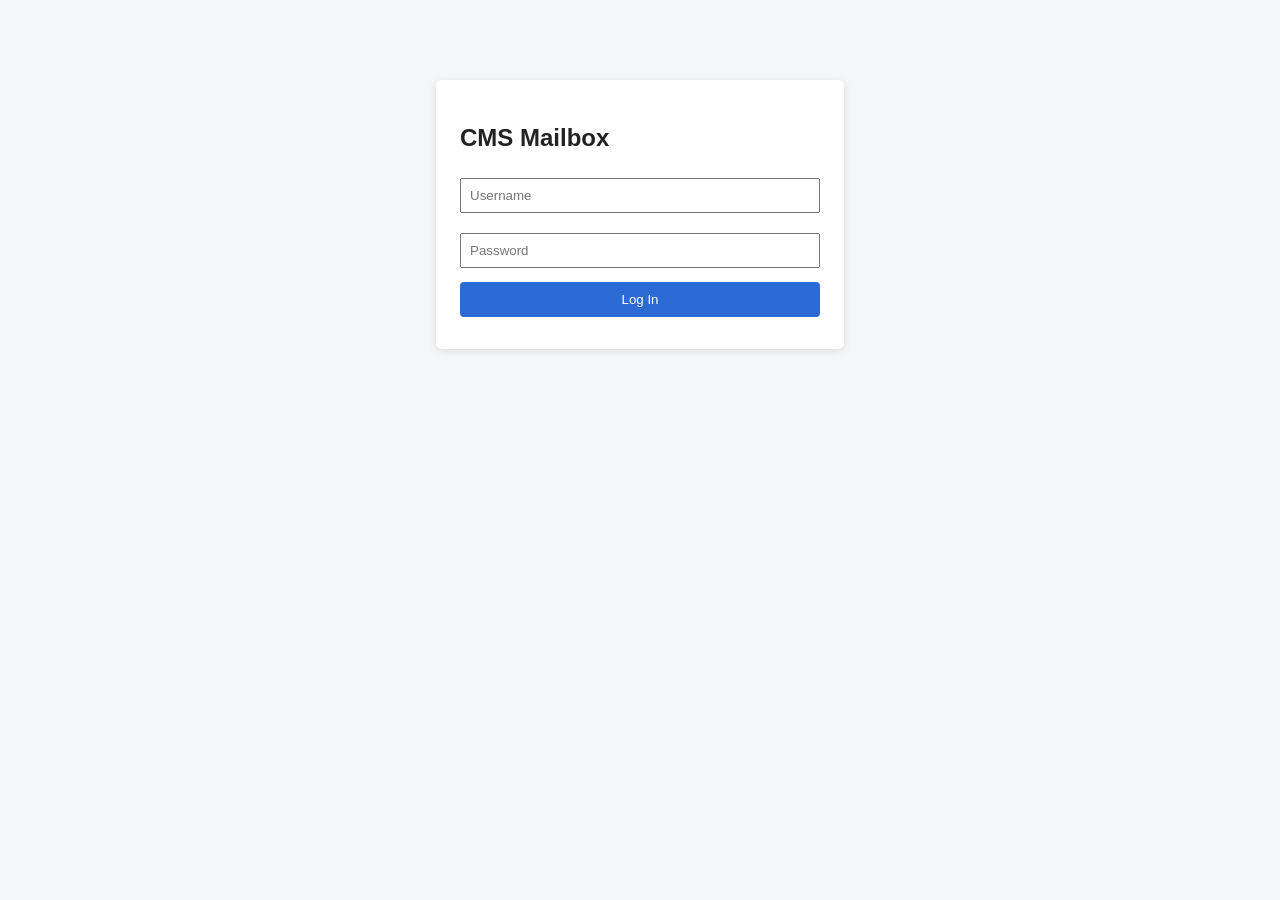
<file: wwwroot/index.html>
<!DOCTYPE html>
<html>
<head>
    <meta charset="utf-8" />
    <title>CMS Mailbox</title>
    <style>
        /* #appScreen is a fixed 100vh shell with its own internal scroll areas
           (#inboxList, #messagePane) — without this, the outer body ALSO scrolls
           whenever its rendered height exceeds the viewport by even a pixel,
           producing two visible scrollbars instead of one. */
        html, body { height: 100%; overflow: hidden; }
        body { font-family: Segoe UI, Arial, sans-serif; margin: 0; background: #f4f6f8; color: #222; }
        #loginScreen { max-width: 360px; margin: 80px auto; background: #fff; padding: 24px; border-radius: 6px; box-shadow: 0 2px 8px rgba(0,0,0,0.1); }
        #loginScreen input { width: 100%; padding: 8px; margin: 6px 0 14px; box-sizing: border-box; }
        #loginScreen button { width: 100%; padding: 10px; background: #2c6bd6; color: #fff; border: none; border-radius: 4px; cursor: pointer; }
        #appScreen { display: none; height: 100vh; }
        #topBar { background: #1a2c42; color: #fff; padding: 10px 16px; display: flex; justify-content: space-between; align-items: center; }
        #layout { display: flex; height: calc(100vh - 44px); }
        #inboxList { width: 320px; overflow-y: auto; background: #fff; border-right: 1px solid #ddd; }
        .msgRow { padding: 10px 14px; border-bottom: 1px solid #eee; cursor: pointer; }
        .msgRow:hover { background: #f0f4fa; }
        .msgRow.unread { font-weight: bold; }
        .msgRow .subj { display: block; }
        .msgRow .meta { font-size: 12px; color: #777; font-weight: normal; }
        /* #messagePane is a column: #messageScroll sizes to its own content
           (subject/from/body/the record) and only shrinks — never grows to fill
           leftover space — so short content sits naturally above #replyBox with no
           gap. When content is taller than the available height, #messageScroll
           shrinks to what's left and scrolls internally instead, keeping #replyBox
           fully visible below it either way. */
        #messagePane { flex: 1; display: flex; flex-direction: column; height: 100%; min-width: 0; }
        #messageScroll { flex: 0 1 auto; min-height: 0; padding: 20px; overflow-y: auto; }
        #replyBox { flex-shrink: 0; padding: 12px 20px; background: #fff; }
        .itemCard { border: 1px solid #ddd; border-radius: 4px; padding: 10px; margin: 8px 0; background: #fff; }
        .itemCard button { padding: 6px 12px; }
        table.fieldTable { border-collapse: collapse; width: 100%; margin-top: 8px; }
        table.fieldTable td { border: 1px solid #ddd; padding: 6px 8px; font-size: 13px; }
        table.fieldTable td.k { font-weight: bold; width: 220px; background: #fafafa; }
        #replyBox { border-top: 1px solid #ddd; }
        #replyBox textarea, #replyBox input { width: 100%; box-sizing: border-box; padding: 6px; margin: 4px 0; }
        .err { color: #c0392b; margin: 8px 0; }
        .hint { color: #777; font-size: 13px; }
        button.primary { background: #2c6bd6; color: #fff; border: none; border-radius: 4px; padding: 8px 16px; cursor: pointer; }
        button.secondary { background: #eee; border: 1px solid #ccc; border-radius: 4px; padding: 8px 16px; cursor: pointer; }
    </style>
</head>
<body>

    <div id="loginScreen">
        <h2>CMS Mailbox</h2>
        <div id="loginStep">
            <input id="username" placeholder="Username" autocomplete="username" onkeyup="if (event.key === 'Enter') doLogin()" />
            <input id="password" type="password" placeholder="Password" autocomplete="current-password" onkeyup="if (event.key === 'Enter') doLogin()" />
            <button onclick="doLogin()">Log In</button>
        </div>
        <div id="loginLoadingBanner" style="display:none;text-align:center;padding:12px"><img src="loading.gif" width="32" height="32" /></div>
        <div id="mfaStep" style="display:none">
            <p class="hint" id="mfaHint">Enter your authenticator code.</p>
            <img id="mfaBarcode" style="display:none;max-width:100%" />
            <input id="passcode" placeholder="6-digit code" autocomplete="one-time-code" onkeyup="if (event.key === 'Enter') doVerify2fa()" />
            <button onclick="doVerify2fa()">Verify</button>
        </div>
        <div class="err" id="loginError"></div>
    </div>

    <div id="appScreen">
        <div id="topBar">
            <strong>CMS Mailbox</strong>
            <button class="secondary" onclick="logout()">Log Out</button>
        </div>
        <div id="layout">
            <div id="inboxList"></div>
            <div id="messagePane"><p class="hint">Select a message.</p></div>
        </div>
    </div>

    <script>
        var apiBase = "";
        var token = sessionStorage.getItem("mbxToken") || "";
        var pendingToken = "";
        var currentMessageId = null;

        function api(path, opts) {
            opts = opts || {};
            opts.headers = opts.headers || {};
            if (token) opts.headers["Authorization"] = "Bearer " + token;
            return fetch(apiBase + path, opts);
        }

        function doLogin() {
            var u = document.getElementById("username").value;
            var p = document.getElementById("password").value;
            document.getElementById("loginError").innerText = "";
            document.getElementById("loginLoadingBanner").style.display = "block";
            fetch(apiBase + "/auth/login", {
                method: "POST",
                headers: { "Content-Type": "application/json" },
                body: JSON.stringify({ Username: u, Password: p })
            })
                .then(function (r) { return r.json(); })
                .then(function (res) {
                    document.getElementById("loginLoadingBanner").style.display = "none";
                    if (res.status === "mfa_required") {
                        pendingToken = res.pendingToken;
                        document.getElementById("passcode").value = "";
                        document.getElementById("loginStep").style.display = "none";
                        document.getElementById("mfaStep").style.display = "block";
                        if (res.barcodeUrl) {
                            document.getElementById("mfaBarcode").src = res.barcodeUrl;
                            document.getElementById("mfaBarcode").style.display = "block";
                            document.getElementById("mfaHint").innerText = "Scan this QR code in your authenticator app, then enter the code it shows.";
                        }
                    } else if (res.status === "bad_login") {
                        document.getElementById("loginError").innerText = "Incorrect username or password.";
                    } else if (res.status === "bad_ip") {
                        document.getElementById("loginError").innerText = "New location detected — check your email to validate this IP address, then try again.";
                    } else {
                        document.getElementById("loginError").innerText = "Login failed.";
                    }
                })
                .catch(function () {
                    document.getElementById("loginLoadingBanner").style.display = "none";
                    document.getElementById("loginError").innerText = "Could not reach the server.";
                });
        }

        function doVerify2fa() {
            var code = document.getElementById("passcode").value;
            document.getElementById("loginError").innerText = "";
            fetch(apiBase + "/auth/verify2fa", {
                method: "POST",
                headers: { "Content-Type": "application/json" },
                body: JSON.stringify({ PendingToken: pendingToken, Passcode: code })
            })
                .then(function (r) { return r.json(); })
                .then(function (res) {
                    if (res.status === "ok") {
                        token = res.token;
                        sessionStorage.setItem("mbxToken", token);
                        showApp();
                    } else if (res.status === "invalid_passcode") {
                        document.getElementById("loginError").innerText = "Incorrect code — try again.";
                    } else {
                        document.getElementById("loginError").innerText = "Session expired — log in again.";
                        document.getElementById("mfaStep").style.display = "none";
                        document.getElementById("loginStep").style.display = "block";
                    }
                })
                .catch(function () { document.getElementById("loginError").innerText = "Could not reach the server."; });
        }

        function logout() {
            sessionStorage.removeItem("mbxToken");
            token = "";
            document.getElementById("appScreen").style.display = "none";
            document.getElementById("loginScreen").style.display = "block";
            document.getElementById("mfaStep").style.display = "none";
            document.getElementById("loginStep").style.display = "block";
            document.getElementById("passcode").value = "";
        }

        function showApp() {
            document.getElementById("loginScreen").style.display = "none";
            document.getElementById("appScreen").style.display = "block";
            loadInbox();

            // Deep link from the share-notification email (?message=<id>) — open it
            // once, then strip the query string so a page refresh doesn't re-trigger it.
            var params = new URLSearchParams(window.location.search);
            var deepLinkMessageId = params.get("message");
            if (deepLinkMessageId) {
                openMessage(parseInt(deepLinkMessageId));
                window.history.replaceState({}, "", window.location.pathname);
            }
        }

        function loadInbox() {
            api("/inbox")
                .then(function (r) {
                    if (r.status === 401) { logout(); throw new Error("unauthorized"); }
                    return r.text();
                })
                .then(function (txt) {
                    var rows = JSON.parse(txt);
                    var list = document.getElementById("inboxList");
                    list.innerHTML = "";
                    if (rows.length === 0) {
                        list.innerHTML = "<p class='hint' style='padding:14px'>No messages.</p>";
                        return;
                    }
                    rows.forEach(function (m) {
                        var div = document.createElement("div");
                        div.className = "msgRow" + (m.DTViewed ? "" : " unread");
                        div.onclick = function () { openMessage(m.MessageID); };
                        div.innerHTML = "<span class='subj'>" + escapeHtml(m.Subject) + "</span>" +
                            "<span class='meta'>" + escapeHtml(m.FromName) + " (" + escapeHtml(m.FromCompany) + ") &middot; " +
                            new Date(m.DTCreated).toLocaleString() + "</span>";
                        list.appendChild(div);
                    });
                })
                .catch(function (ex) { console.log("loadInbox failed", ex); });
        }

        function openMessage(messageId) {
            currentMessageId = messageId;
            api("/inbox/" + messageId)
                .then(function (r) {
                    if (!r.ok) throw new Error("not found");
                    return r.json();
                })
                .then(function (res) {
                    var msg = JSON.parse(res.message)[0];
                    var items = JSON.parse(res.items);
                    renderMessage(msg, items);
                    loadInbox(); // refresh read/unread state
                })
                .catch(function () {
                    document.getElementById("messagePane").innerHTML = "<p class='err'>Could not open this message.</p>";
                });
        }

        function renderMessage(msg, items) {
            var pane = document.getElementById("messagePane");
            var html = "<div id='messageScroll'>";
            html += "<h3>" + escapeHtml(msg.Subject) + "</h3>";
            html += "<p class='hint'>From " + escapeHtml(msg.FromName) + " (" + escapeHtml(msg.FromCompany) + ") &middot; " + new Date(msg.DTCreated).toLocaleString() + "</p>";
            html += "<p>" + escapeHtml(msg.Body || "").replace(/\n/g, "<br/>") + "</p>";
            html += "<div id='itemsArea'></div>";
            html += "</div>";
            // Deliberately OUTSIDE #messageScroll, as a fixed sibling — see the
            // #replyBox/#messageScroll CSS comment above.
            html += "<div id='replyBox'>" +
                "<input id='replySubject' placeholder='Subject' value='Re: " + escapeHtml(msg.Subject) + "' />" +
                "<textarea id='replyBody' placeholder='Message' rows='4'></textarea>" +
                "<div class='err' id='replyError'></div>" +
                "<button class='primary' onclick='sendReply()'>Send Reply</button> " +
                "<button class='secondary' onclick='archiveCurrent()'>Archive</button>" +
                "</div>";
            pane.innerHTML = html;

            var itemsArea = document.getElementById("itemsArea");
            items.forEach(function (item) {
                var card = document.createElement("div");
                card.className = "itemCard";
                if (item.ItemType === "IAFormRecord") {
                    // Full CMSNEO field-edit/read-only parity, not a flat read-only
                    // table — rendered by CMSNEO's own ported InteractiveForm.js
                    // inside ia-viewer.html, running against this app's own gated
                    // backend (IaViewerController). See that file's comments.
                    // Bounded height, with ia-viewer.html's own body scrolling
                    // internally once content exceeds it (see that file's CSS
                    // comments — overflow/scrolling set from here on the <iframe>
                    // tag itself doesn't reliably control an embedded document's
                    // scrollability) — so a long record scrolls within itself
                    // instead of pushing #replyBox down/out of view.
                    card.innerHTML = "<strong>" + escapeHtml(item.ItemLabel || "Form Application Record") + "</strong>" +
                        "<iframe src='ia-viewer.html?messageItemId=" + item.MessageItemID + "' " +
                        "style='width:100%;height:450px;border:1px solid #ccc;margin-top:8px;display:block' " +
                        "title='" + escapeHtml(item.ItemLabel || "Form Application Record") + "'></iframe>";
                    itemsArea.appendChild(card);
                } else {
                    var btn = document.createElement("button");
                    btn.innerText = "Download: " + (item.ItemLabel || item.ItemType);
                    btn.onclick = function () { downloadItem(item.MessageItemID, item.ItemLabel); };
                    card.appendChild(btn);
                    itemsArea.appendChild(card);
                }
            });
        }

        function downloadItem(messageItemId, label) {
            api("/item/" + messageItemId)
                .then(function (r) {
                    if (!r.ok) throw new Error("denied");
                    return r.blob();
                })
                .then(function (blob) {
                    var url = URL.createObjectURL(blob);
                    var a = document.createElement("a");
                    a.href = url;
                    a.download = label || "download";
                    document.body.appendChild(a);
                    a.click();
                    document.body.removeChild(a);
                    URL.revokeObjectURL(url);
                })
                .catch(function () { alert("You no longer have access to this item."); });
        }

        function sendReply() {
            var errDiv = document.getElementById("replyError");
            var body = {
                Subject: document.getElementById("replySubject").value,
                Body: document.getElementById("replyBody").value
            };
            api("/inbox/" + currentMessageId + "/reply", {
                method: "POST",
                headers: { "Content-Type": "application/json" },
                body: JSON.stringify(body)
            })
                .then(function (r) {
                    if (!r.ok) throw new Error("failed");
                    return r.text();
                })
                .then(function () {
                    document.getElementById("replyBody").value = "";
                    loadInbox();
                    errDiv.innerText = "Reply sent.";
                })
                .catch(function () { errDiv.innerText = "Could not send reply."; });
        }

        function archiveCurrent() {
            api("/inbox/" + currentMessageId + "/archive", {
                method: "POST",
                headers: { "Content-Type": "application/json" },
                body: JSON.stringify({ Archived: true })
            }).then(function () { loadInbox(); });
        }

        function escapeHtml(s) {
            return String(s == null ? "" : s)
                .replace(/&/g, "&amp;").replace(/</g, "&lt;").replace(/>/g, "&gt;").replace(/"/g, "&quot;");
        }

        if (token) { showApp(); }
    </script>
</body>
</html>
</file>
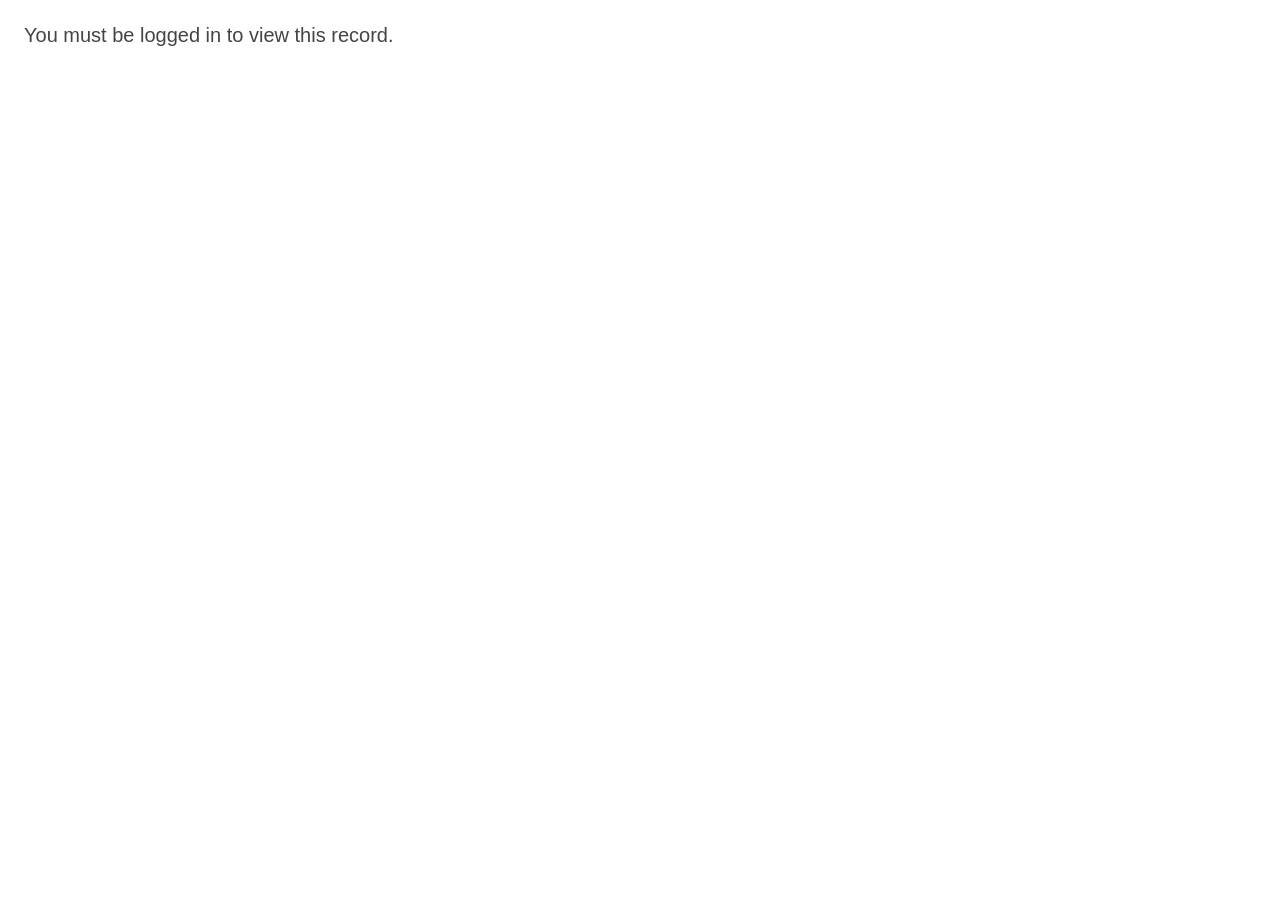
<file: wwwroot/ia-viewer.html>
<!DOCTYPE html>
<html lang="en">
<head>
<meta charset="utf-8" />
<title>Secure Record Viewer</title>
<link rel="stylesheet" href="css/site.css" asp-append-version="true" />
<style>
  /* site.css sets body's background to CMS's page-chrome navy (rgb(31,41,67)),
     meant to peek out around the nav/sidebar this standalone viewer doesn't have.
     Override to white here only — the shared site.css file itself isn't touched. */
  html, body { margin: 0; padding: 0; background-color: #fff; }
  #mbxDeniedBanner { display:none; padding: 24px; font-family: sans-serif; color: #444; }
  #mbxLoadingBanner { padding: 24px; text-align: center; font-family: sans-serif; color: #444; }
  /* index.html embeds this page in a FIXED-height iframe with its own scrollbar —
     but CSS/attributes set from the PARENT page (overflow, scrolling="auto") don't
     reliably control an embedded document's scrollability in practice. The robust
     way is to make THIS document's own body the scroll container instead: it fills
     the iframe's viewport (height:100%) and scrolls internally once content
     exceeds that. #PageContainer/#ViewDispute must NOT also scroll internally, or
     content just gets clipped instead of scrolled — ViewDispGO's own inline style
     on #ViewDispute (height: document.body.clientHeight - 200) is also
     meaningless here (this page has no other chrome, so clientHeight is ~0 at
     that point, producing a negative/invalid height) and is overridden below. */
  html, body { height: 100%; overflow-y: auto; }
  #PageContainer { height: auto !important; overflow-y: visible !important; }
  #ViewDispute { height: auto !important; overflow-y: visible !important; }
  /* site.css's .fileViewer (the attachment/PDF popup) is "position:absolute;
     top:50px;left:100px" relative to PageContainer's own top edge — fine on a
     normal CMS page, but PageContainer here can be much taller than the iframe's
     own viewport (see the body-scroll comment above), so a popup opened after
     scrolling down to Attachments/Notes renders near the very top of the whole
     document, off-screen above the current scroll position. Fixed positioning
     anchors it to the iframe's own viewport instead, wherever the user actually
     is. Scoped to this page only — not touching the shared site.css class. */
  .fileViewer { position: fixed !important; }
</style>
</head>
<body>
  <!--
    Hosts CMSNEO's own IA record view/edit UI (InteractiveForm.js's ViewDisp()),
    copied byte-for-byte into this app's wwwroot (see js/ in this folder) except two
    small, documented adaptations. This page's only job is to stand up the handful of
    globals that code expects to already exist (normally set up by CMS's own page
    shell / GLOBALSTART()), point it at THIS app's own gated backend
    (IaViewerController), and hand it a MainID/FormID to render.

    Every server call this page's scripts make is independently re-verified against
    the current recipient's own CMSNEO permissions on every request — see
    IaViewerController.cs. Loading this page (or its scripts running at all) grants
    no access by itself.
  -->
  <div id="mbxDeniedBanner">You no longer have access to this record, or it could not be loaded.</div>
  <div id="mbxLoadingBanner"><img src="loading.gif" width="32" height="32" /><div>Please wait while the record is loading...</div></div>

  <!--
    PageContainer matches CMS's own InteractiveForm.cshtml structure (a single empty
    shell div — site.css gives #PageContainer height:100%). dispMain/dispReportOuter
    are NOT static siblings: CMS builds them dynamically INSIDE PageContainer via
    iaStartMe() (InteractiveForm.js ~line 174), and this bootstrap script below does
    the same (that function's other side effects — page-chrome nav elements this
    viewer doesn't have — aren't relevant here, so it isn't called wholesale).
  -->
  <div id="PageContainer" style="position:relative;"></div>
  <div id="loading" style="display:none;"></div>
  <input type="hidden" id="csrfToken" value="mbx" />

  <!--
    The rest of these are static page-chrome elements CMS's own _Layout.cshtml and
    InteractiveForm.cshtml always have present, that global.js's dialog/popup helpers
    (xconfirm, smconfirm, PopUp, extra, ...) reference as bare globals without ever
    creating them first — they assume the surrounding page shell already put them
    there. Found the hard way: xconfirm() threw "confirmWindow is not defined" from
    Save/View PDF, both of which route through it. Adding the full known set up front
    instead of chasing these one at a time.
  -->
  <div class="confirmWindow" id="confirmWindow" style="z-index:2700; display:none"></div>
  <div id="confirmWindow2" class="confirmWindow" style="display:none"></div>
  <div id="extras" style="z-index:2700; display:none"></div>
  <div class="optWindow" id="optWindow" style="z-index:2500; display:none"></div>
  <div id="popoutWindow" style="z-index:2500; display:none"></div>
  <input type="file" id="bulkUploadFile" style="position:absolute; z-index:2500; display:none" />
  <input type="file" id="bulkUploadAttachments" style="position:absolute; z-index:2500; display:none" multiple />

  <script src="js/jquery.min.js" asp-append-version="true"></script>
  <script src="js/bootstrap.bundle.min.js" asp-append-version="true"></script>
  <script src="js/FileViewer.js" asp-append-version="true"></script>
  <script src="js/ajax.js" asp-append-version="true"></script>
  <script src="js/Draggable.js" asp-append-version="true"></script>
  <script src="js/newOpts.js" asp-append-version="true"></script>
  <script src="js/gchartTables.js" asp-append-version="true"></script>
  <script src="js/global.js" asp-append-version="true"></script>
  <script src="js/InteractiveForm.js" asp-append-version="true"></script>

  <script>
    (function () {
      // Bridge this app's own login token into the name the ported ajax.js expects
      // (sessionStorage is shared with the parent tab/page on this same origin, so
      // this does not require re-authenticating — it just aliases the existing key).
      var realToken = sessionStorage.getItem("mbxToken");
      if (!realToken) {
        document.getElementById("mbxLoadingBanner").style.display = "none";
        document.getElementById("mbxDeniedBanner").style.display = "block";
        document.getElementById("mbxDeniedBanner").textContent = "You must be logged in to view this record.";
        return;
      }
      sessionStorage.setItem("UserToken", realToken);

      var params = new URLSearchParams(window.location.search);
      var messageItemId = parseInt(params.get("messageItemId"), 10);
      if (!messageItemId) {
        document.getElementById("mbxLoadingBanner").style.display = "none";
        document.getElementById("mbxDeniedBanner").style.display = "block";
        return;
      }

      // Read by the patched newFormData() in js/global.js — every main/adHoc call
      // this viewer makes gets scoped to this specific shared item server-side.
      window.MBX_CurrentMessageItemId = messageItemId;

      fetch("item/" + messageItemId + "/bootstrap", {
        headers: { "Authorization": "Bearer " + realToken }
      }).then(function (r) {
        if (!r.ok) throw new Error("bootstrap failed");
        return r.json();
      }).then(function (ctx) {
        if (!ctx.ok) throw new Error("not ok");

        myCID = ctx.myCID;
        mgtCID = ctx.mgtCID;
        isMGT = ctx.isMGT;
        myUID = ctx.myUID;
        currentFormID = ctx.formId;
        ME = { Security: jparse(ctx.security) };

        // Build dispMain/dispReportOuter as CHILDREN of PageContainer — see the HTML
        // comment above; this is the DOM-structure part of iaStartMe() this viewer
        // needs, without that function's other page-chrome side effects.
        PageContainer.innerHTML = "";
        xsection(PageContainer, [
            "div|id=dispMain",
            "div|id=dispReportOuter|||div|id=dispReport"
        ]);
        dispReportOuter.style.visibility = "hidden";

        // Stand-in for the report/list-view state ViewDisp()/ViewDispGO normally read
        // from (populated by the full report grid in CMS, which this standalone
        // viewer never loads). InteractiveForm.js's ViewDisp() (~line 1986) locates
        // this row by filtering jsNeo.jsALL on BOTH MainID and FormID, and ViewDispGO
        // reads several more fields off it (Application_Type, hasDoc, strMainID, its
        // own echoed FormID, ...) that only exist in NEO_IAGETALLDATA260903's pivoted
        // report rows, not in NEO_IAGetFormData. This unpivots that report proc's raw
        // rows the exact same way InteractiveForm.js's own report-loading code does
        // (~line 674-736: a "ShortNames" row maps column keys — Col-prefixed keys are
        // aliases — onto a single "Values" row) rather than guessing at the field list.
        var reportRows = jparse(ctx.reportRaw);
        var shortNames = reportRows.filter(function (d) { return d.RecordType == "ShortNames"; })[0];
        var valuesRow = reportRows.filter(function (d) { return d.RecordType == "Values" && d.MainID == ctx.mainId; })[0] ||
            reportRows.filter(function (d) { return d.RecordType == "Values"; })[0];

        var seed = { MainID: ctx.mainId, FormID: ctx.formId };
        if (shortNames && valuesRow) {
            for (var key in shortNames) {
                if (key.indexOf("Col") !== 0) seed[key] = valuesRow[key];
            }
            for (var key in shortNames) {
                if (key.indexOf("Col") === 0 && shortNames[key] != null) {
                    seed[shortNames[key]] = valuesRow[key];
                }
            }
        }
        seed.Viewed = false;
        seed.UnreadNotes = seed.UnreadNotes || "";
        seed.UnseenAttachments = seed.UnseenAttachments || "";
        jsNeo = { jsALL: [seed], jsFiltered: [JSON.parse(JSON.stringify(seed))] };
        exportJS = [JSON.parse(JSON.stringify(seed))];

        document.getElementById("mbxLoadingBanner").style.display = "none";
        ViewDisp(ctx.mainId, ctx.formId);
      }).catch(function (err) {
        console.log("ia-viewer bootstrap error", err);
        document.getElementById("mbxLoadingBanner").style.display = "none";
        document.getElementById("mbxDeniedBanner").style.display = "block";
      });
    })();
  </script>
</body>
</html>
</file>
<file: wwwroot/css/site.css>
﻿ /* .tblCalendar */
@media screen and (max-width:600px) {
    #calendarContainerTable, #tblCalendar

{
    width: 50px;
    /* text-align: center; */
    /* margin-left: auto;
        margin-right: auto;
        font-size: 10px;
        width: 90px;
        transition: .5s; */
}

}

.clsddReportByType {
    color:gray;
}
    /*.clsddReportByType:open {
        color:black;
    }*/

    #PageContainer {
        padding: 0;
        margin: 0;
        height: 100%;
        overflow-y: hidden;
    }

/* Standardizes every loading.gif spinner across the app to one small,
   consistent size — the plain <img src="loading.gif"> tags scattered across
   the codebase have no consistent sizing of their own, so this overrides them
   all from one place rather than editing each call site. The real file is
   160x20 (an 8:1 wide strip of round dots); squishing it into a roughly square
   box like this distorts the dots into a chevron/arrow look — deliberate,
   the user prefers that look over the undistorted original. */
img[src*="loading.gif" i] {
    width: 32px !important;
    height: 32px !important;
}

.sidePanelleftRight {
    padding-left: 5px;
    background-position: center;
    background-image: url(../../images/calSidepanelLeftRight.png);
    background-size: 20px;
    background-repeat: no-repeat;
    cursor: pointer;
}

@import url('https://fonts.googleapis.com/css2?family=DM+Sans:wght@300;400;500;600&display=swap');

.cr-body *, .cr-body *::before, .cr-body *::after {
    box-sizing: border-box;
}

.cr-body {
    font-family: 'DM Sans',sans-serif;
    padding: 6px 4px;
}

/* Entry chooser */
.cr-chooser {
    display: flex;
    flex-direction: column;
    gap: 10px;
    padding: 6px 0 10px;
}

.cr-option {
    display: flex;
    align-items: center;
    gap: 16px;
    padding: 16px 18px;
    border-radius: 12px;
    border: 2px solid #d3dce8;
    background: #ffffff;
    cursor: pointer;
    transition: all .18s;
}

    .cr-option:hover {
        border-color: #0fa0a0;
        background: #f0fbfb;
        transform: translateX(3px);
    }

.cr-opt-icon {
    width: 42px;
    height: 42px;
    flex-shrink: 0;
    border-radius: 10px;
    /* background: #f4f7fb;*/
    display: flex;
    align-items: center;
    justify-content: center;
    transition: background .18s;
}

.cr-option:hover .cr-opt-icon {
    background: rgba(15,160,160,.15);
}

.cr-opt-text strong {
    font-size: 14px;
    font-weight: 600;
    color: #1a2c42;
    display: block;
}

.cr-opt-text span {
    font-size: 12px;
    color: #8fa1b3;
}

.cr-opt-arrow {
    margin-left: auto;
    color: #8fa1b3;
    font-size: 18px;
    line-height: 1;
    transition: transform .18s;
}

.cr-option:hover .cr-opt-arrow {
    transform: translateX(4px);
    color: #0fa0a0;
}

/* Form cards */
.cr-card {
    background: #f4f7fb;
    border: 1px solid #d3dce8;
    border-radius: 12px;
    padding: 18px;
    margin-bottom: 14px;
    animation: crFadeUp .22s ease both;
}

    .cr-card:nth-child(2) {
        animation-delay: .05s;
    }

    .cr-card:nth-child(3) {
        animation-delay: .10s;
    }

    .cr-card:nth-child(4) {
        animation-delay: .15s;
    }

@keyframes crFadeUp {
    from {
        opacity: 0;
        transform: translateY(8px);
    }

    to {
        opacity: 1;
        transform: translateY(0);
    }
}

.cr-section-label {
    font-size: 11px;
    font-weight: 600;
    text-transform: uppercase;
    letter-spacing: .8px;
    color: #4a5c72;
    margin-bottom: 12px;
    display: flex;
    align-items: center;
    gap: 6px;
}

/* Fields */
.cr-field-grid {
    display: grid;
    grid-template-columns: 1fr 1fr;
    gap: 12px;
}

.cr-field-full {
    grid-column: 1/-1;
}

.cr-field {
    display: flex;
    flex-direction: column;
    gap: 5px;
}

    .cr-field label {
        font-size: 12px;
        font-weight: 500;
        color: #516275;
    }

    .cr-field input, .cr-field select {
        background: #fff;
        border: 1.5px solid #d3dce8;
        border-radius: 8px;
        padding: 8px 12px;
        font-family: 'DM Sans',sans-serif;
        font-size: 13.5px;
        color: #1a2c42;
        outline: none;
        width: 100%;
        transition: border-color .15s,box-shadow .15s;
    }

        .cr-field input:focus, .cr-field select:focus {
            border-color: #0fa0a0;
            box-shadow: 0 0 0 3px rgba(15,160,160,.12);
        }

/* Assignment grid */
.cr-assign-grid {
    display: grid;
    grid-template-columns: repeat(auto-fill,minmax(175px,1fr));
    gap: 6px;
    max-height: 155px;
    overflow-y: auto;
    padding-right: 2px;
    scrollbar-width: thin;
    scrollbar-color: #d3dce8 transparent;
}

.cr-assign-item {
    display: flex;
    align-items: center;
    gap: 8px;
    padding: 7px 10px;
    border-radius: 8px;
    border: 1.5px solid #d3dce8;
    background: #fff;
    cursor: pointer;
    transition: all .15s;
    user-select: none;
}

    .cr-assign-item:hover {
        border-color: #0fa0a0;
        background: #f0fbfb;
    }

    .cr-assign-item.cr-selected {
        border-color: #0fa0a0;
        background: rgba(15,160,160,.08);
    }

.cr-assign-box {
    width: 15px;
    height: 15px;
    flex-shrink: 0;
    border-radius: 4px;
    border: 1.5px solid #d3dce8;
    background: #fff;
    display: flex;
    align-items: center;
    justify-content: center;
    transition: all .15s;
    position: relative;
}

.cr-assign-item.cr-selected .cr-assign-box {
    background: #0fa0a0;
    border-color: #0fa0a0;
}

    .cr-assign-item.cr-selected .cr-assign-box::after {
        content: '';
        width: 8px;
        height: 5px;
        border-left: 2px solid #fff;
        border-bottom: 2px solid #fff;
        transform: rotate(-45deg) translateY(-1px);
        display: block;
    }

.cr-assign-name {
    font-size: 12px;
    color: #1a2c42;
    line-height: 1.3;
}

.cr-assign-org {
    font-size: 10.5px;
    color: #8fa1b3;
}

/* Toggle */
.cr-toggle-row {
    display: flex;
    align-items: center;
    justify-content: space-between;
    padding: 10px 13px;
    background: #fff;
    border: 1.5px solid #d3dce8;
    border-radius: 9px;
    margin-top: 12px;
}

.cr-toggle-info strong {
    font-size: 13px;
    font-weight: 500;
    color: #1a2c42;
    display: block;
}

.cr-toggle-info span {
    font-size: 11.5px;
    color: #8fa1b3;
}

.cr-toggle-visual {
    width: 38px;
    height: 22px;
    background: #d3dce8;
    border-radius: 999px;
    position: relative;
    cursor: pointer;
    flex-shrink: 0;
    transition: background .2s;
}

    .cr-toggle-visual.cr-on {
        background: #0fa0a0;
    }

    .cr-toggle-visual::after {
        content: '';
        position: absolute;
        top: 3px;
        left: 3px;
        width: 16px;
        height: 16px;
        border-radius: 50%;
        background: #fff;
        transition: transform .2s cubic-bezier(.34,1.56,.64,1);
        box-shadow: 0 1px 4px rgba(0,0,0,.2);
    }

    .cr-toggle-visual.cr-on::after {
        transform: translateX(16px);
    }

/* Recurrence */
.cr-day-pills {
    display: flex;
    flex-wrap: wrap;
    gap: 5px;
    margin-top: 8px;
}

.cr-day-pill {
    padding: 5px 11px;
    border-radius: 999px;
    border: 1.5px solid #d3dce8;
    background: #fff;
    font-size: 11.5px;
    font-weight: 500;
    color: #4a5c72;
    cursor: pointer;
    transition: all .15s;
}

    .cr-day-pill:hover {
        border-color: #4a5c72;
    }

    .cr-day-pill.cr-active {
        border-color: #0fa0a0;
        background: rgba(15,160,160,.1);
        color: #0fa0a0;
    }

/* Recurring end date visibility container */
#crRecurEndWrap {
    margin-top: 12px;
    opacity: .35;
    transition: opacity .25s;
    pointer-events: none;
}

    #crRecurEndWrap.cr-visible {
        opacity: 1;
        pointer-events: auto;
    }

/* Bulk upload */
.cr-dropzone {
    border: 2px dashed #d3dce8;
    border-radius: 10px;
    padding: 32px 20px;
    text-align: center;
    background: #fff;
    cursor: pointer;
    transition: all .2s;
}

    .cr-dropzone:hover {
        border-color: #0fa0a0;
        background: #f0fbfb;
    }

.cr-dropzone-icon {
    width: 46px;
    height: 46px;
    background: #f4f7fb;
    border-radius: 12px;
    display: flex;
    align-items: center;
    justify-content: center;
    margin: 0 auto 10px;
}

.cr-dropzone-title {
    font-size: 14px;
    font-weight: 600;
    color: #1a2c42;
    margin-bottom: 4px;
}

.cr-dropzone-sub {
    font-size: 12px;
    color: #8fa1b3;
    margin-bottom: 12px;
}

.cr-btn {
    display: inline-flex;
    align-items: center;
    gap: 6px;
    padding: 8px 18px;
    border-radius: 8px;
    font-family: 'DM Sans',sans-serif;
    font-size: 13px;
    font-weight: 600;
    cursor: pointer;
    border: none;
    transition: all .15s;
}

.cr-btn-ghost {
    background: transparent;
    color: #4a5c72;
    border: 1.5px solid #d3dce8;
}

    .cr-btn-ghost:hover {
        background: #e8f0f7;
        border-color: #4a5c72;
    }

.cr-format-table {
    width: 100%;
    border-collapse: collapse;
    font-size: 11.5px;
}

    .cr-format-table th {
        background: #0f1e36;
        color: #fff;
        padding: 8px 11px;
        text-align: left;
        font-weight: 600;
    }

        .cr-format-table th:first-child {
            border-radius: 7px 0 0 0;
        }

        .cr-format-table th:last-child {
            border-radius: 0 7px 0 0;
        }

    .cr-format-table td {
        padding: 7px 11px;
    }

    .cr-format-table tr:nth-child(1) td {
        background: #fffbf0;
        color: #516275;
        font-style: italic;
    }

    .cr-format-table tr:nth-child(2) td {
        background: #f4f7fb;
        color: #8fa1b3;
        font-size: 11px;
    }

.cr-table-wrap {
    overflow-x: auto;
    border-radius: 8px;
    border: 1px solid #d3dce8;
}

.cr-section-actions {
    display: flex;
    align-items: center;
    justify-content: space-between;
}

.cr-format-dl {
    font-size: 12px;
    color: #0fa0a0;
    cursor: pointer;
    font-weight: 500;
    display: flex;
    align-items: center;
    gap: 5px;
    text-decoration: none;
}

    .cr-format-dl:hover {
        color: #0cc8c8;
    }



/* Table body rows — hover and cursor (cr-format-table only styles rows 1-2) */
.cr-format-table tbody tr {
    border-bottom: 1px solid #f0f4f8;
    cursor: pointer;
    transition: background .12s;
}

    .cr-format-table tbody tr:hover {
        background: #f0fbfb;
    }

        .cr-format-table tbody tr:hover .cr-row-actions {
            opacity: 1;
        }

.cr-format-table tbody td {
    background: #fff; /* override the nth-child rules for rows 1–2 */
    color: #1a2c42;
    font-style: normal;
    font-size: 12.5px;
    padding: 10px 12px;
    vertical-align: middle;
}

/* Row number cell */
.cr-row-num {
    text-align: center;
    font-size: 11px;
    color: #b8c6d4;
    font-weight: 500;
    width: 36px;
}

/* Type badge — reuses cr-assign-item palette */
.cr-type-badge {
    display: inline-flex;
    padding: 2px 9px;
    border-radius: 999px;
    font-size: 11px;
    font-weight: 600;
    background: rgba(15,160,160,.1);
    color: #0c7a7a;
    white-space: nowrap;
}

.cr-type-empty {
    color: #b8c6d4;
    font-style: italic;
    font-size: 11.5px;
}

/* Clipped text cell */
.cr-cell-clip {
    font-size: 12px;
    color: #516275;
    white-space: nowrap;
    overflow: hidden;
    text-overflow: ellipsis;
    max-width: 160px;
    display: block;
}

/* Date cell */
.cr-date-cell {
    font-size: 11.5px;
    color: #8fa1b3;
    white-space: nowrap;
}

/* Row action buttons — hidden until row hover */
.cr-row-actions {
    opacity: 0;
    display: flex;
    align-items: center;
    gap: 4px;
    transition: opacity .15s;

}


/***********************************************************************/





#edit_icon {
    background-image: url("352547_edit_mode_icon.png");
    float: right;
}

.tdHeightLimited {
    height: 20px;
}

.bulleit {
    font-size: 12px;
    padding-left: 15px;
}

.circle-with-text {
    /* Sizing */
    padding:5px;
    /* Circle shape and color */
    /*background-color: rgb(0, 102, 204);  Example RGB color (a shade of blue) */
    border-radius: 50%;
    /* Text styling */
    color: white; /* Color of the text */
    font-size: 10px;
    font-family: Arial, sans-serif;
    /* Centering the text using Flexbox */
    display: inline;
    justify-content: center; /* Centers horizontally */
    align-items: center; /* Centers vertically */
}

.colorDot {
    display:inline-block;
    padding-right: 10px;
    width: 5px;
    height: 5px;
    border-radius: 50%;
}

.simpleHover {
    cursor:pointer;
}
    .simpleHover:hover {
        background-color: rgb(255,255,183);
    }

.dragHdrs {
    cursor:grab;
}
    .dragHdrs:hover {
        background-color:lightblue;
    }

    .xdropfolder {
        color: white;
        border: solid 2px gray;
        border-radius: 5px;
        background-color: orange;
    }
    .xdropfolder:-moz-drag-over {
        padding: 50px;
    }

.dragLinesIcon {
    cursor:grab;
    height:8px;
    width:8px;
}
    .dragLinesIcon:hover {
        height: 15px;
        width: 15px;
    }

.w100 {
    width:95%;
}
.jchartHdrs {
    font-weight: bold;
    font-size: 9px;
    padding-left: 10px;
    padding-bottom: 0px;
    /*height: 20px;*/
    /*border-radius: 25px;*/
    /*border: 2px solid rgb(87,172,255);*/
    /*background-image: linear-gradient(white, rgb(188,222,255))*/
}
.jchartHdrsOuter {
    background-image: linear-gradient(white, rgb(229,234,244))
}

    .jchartHdrsOuter:hover {
        background-image: linear-gradient(whitesmoke, lightblue)
    }
.jchartHdrsOuterSorted {
    background-image: linear-gradient(white, orange)
}

    .jchartHdrsOuterSorted:hover {
        background-image: linear-gradient(whitesmoke, lightblue)
    }

.jchartHiddenHdrs {
    font-weight: bold;
    font-size: 8px;
    padding-left: 10px;
    height: 20px;
    /*border-radius: 25px;*/
    /*border: 2px solid rgb(87,172,255);*/
    visibility:hidden;
}

/*code:20240524 201pm Changes That Include the drag Icon*/
.dragIcon {
    background-image: url(../images/drag.png);
    background-size: 20px;
    background-repeat: no-repeat;
    background-position: left center;
}

.bgRightArrow {
    background-image: url(../images/dblRightArrow.png);
    background-size: 8px;
    background-repeat: no-repeat;
    background-position: right;
}

.tblHdr {
    background-color: whitesmoke;
    font-weight: bold;
    font-size: 10px;
    border: solid .5px gray;
    box-shadow: .5px 1px gray;
    padding: 4px;
}

.DropMenu {
    background-color: white;
    font-weight: normal;
    font-size: 10px;
    border: solid .5px gray;
    box-shadow: .5px 1px gray;
    padding: 5px;
    position: absolute;
    z-index: 5000;
    min-width: 170px;
}

.blueHdr {
    background-color: steelblue;
    color: white;
    padding: 5px;
    border-bottom: solid whitesmoke 4px;
    text-align: center;
}

.tblCol {
    background-color: white;
    font-weight: normal;
    font-size: 10px;
    border: solid .5px silver;
    padding: 4px;
}

.bulkUploadtable {
    text-align: left;
    position: relative;
    border-collapse: collapse;
}

th.sticky {
    background: silver;
    position: sticky;
    top: 0; /* Don't forget this, required for the stickiness */
    box-shadow: 0 2px 2px -1px rgba(0, 0, 0, 0.4);
}

.grayButton {
    background-color: silver;
    color: black;
    box-shadow: 2px 2px #888888;
    cursor: pointer;
}

    .grayButton:hover {
        background-color: gray;
        color: white;
    }

.expandSection {
    background-color: whitesmoke;
    color: black;
    height: 35px;
    cursor: pointer;
    border: solid 1px gray;
    background-image: url(../images/expandPanel_downarrow.png);
    background-size: 15px;
    background-repeat: no-repeat;
    /*background-attachment: fixed;*/
    background-position: right;
}

    .expandSection:hover {
        border-bottom: solid 2px gray;
        border-right: solid 2px gray;
    }

/*code: 20240924: 430pm*/
.singleDspTablesIA {
    background-color: white;
    padding: 10px;
    border: 2px solid lightgray;
    width: 90%;
}

#user_administration {
    /* height: 100%; */
    display: flex;
    width: 100%;
    flex-direction: column;
    justify-content: space-between;
    font-size: 20px;
}

    #user_administration button {
        width: 40%;
        align-self: center;
        position: relative;
        height: 2em;
    }

#new_user_details_div, #new_group_details_div {
    display: flex;
    justify-content: space-between;
    height: 100%;
    overflow: hidden;
    overflow-y: auto;
    /* background-color: aqua; */
}

#new_user_form, #new_group_form {
    width: 50%;
    height: 2em;
    font-size: 16px;
}



#new_user_groups {
    padding-right: 10%;
    width: 50%;
}

#new_group_parts {
    width: 100%;
}


    #new_user_groups label, #new_group_parts label {
        position: relative;
        padding-left: 10%;
        height: 2em;
        width: 120%;
    }


#new_user_form input, #new_group_form input {
    display: block;
    outline: none;
    border: none;
    height: 1.25em;
    font-size: 16px;
    margin-bottom: 1px;
    border-bottom: 1px solid #333;
    width: 120%;
}

    #new_user_form input:focus, #new_group_form input:focus {
        border-bottom: 1px solid #0572ce;
        box-shadow: 0 1px 0 0 #0572ce;
    }


#users_list {
    height: 100%;
    overflow: hidden;
    overflow-y: auto;
}

.styled-list {
    padding: 1px 18px 18px 1px;
    /* padding-bottom: 15%; */
    width: 92.5%;
    border-radius: 5px;
    list-style-type: circle;
}

    .styled-list:hover {
        background-color: whitesmoke;
        border-radius: 5px;
        width: 94%;
    }

.styled-form {
    padding: 12px;
    width: 92.5%;
    border-radius: 12px;
    list-style-type: circle;
}

    .styled-form:hover {
        background-color: #D3D3D3;
        border-radius: 12px;
        width: 100%;
    }

#help_icon {
    padding-left: 1%;
}







.miniArrow {
    padding-top: 4px;
    padding-right: 4px;
    width: 12px;
    height: 10px;
    float: right
}


.shSection {
    cursor: pointer;
    color: rgb(31,41,67);
    padding-left: 10px;
    padding-top: 5px;
    padding-bottom: 5px;
}

    .shSection:hover {
        background-color: rgb(229,233,240);
    }

.chartBottomLine {
    background-color: rgb(253, 252, 238);
    font-weight: bold;
    color: steelblue;
}

    .chartBottomLine:hover {
        background-color: rgb(232,241,255)
    }






#mainTbl {
    width: 100%;
    border-collapse: collapse;
    margin: 20px;
}

.header {
    border: none;
    font-weight: bold;
    padding-left: 20px;
}


.name_td {
    width: 20%;
    background-color: white;
    /* border:6px solid #FAFBFD; */
    border: 4px solid #F8F8F8;
}

.count_td {
    width: 3%;
    text-align: center;
    background-color: white;
    color: #6A4548;
    /* border:6px solid #FAFBFD; */
    border: 4px solid #F8F8F8;
}

.spacing-td {
    border: none;
}

.textStretch {
    width: fit-content;
    block-size: fit-content;
}

#horizontal_Ln {
    border: 4px solid #F8F8F8;
}




red {
    background-color: crimson;
    color: white;
    padding: 2px
}

orange {
    background-color: orange;
    padding: 2px
}

yellow {
    background-color: yellow;
    padding: 2px
}

lightgreen {
    background-color: lightgreen;
    padding: 2px
}

green {
    background-color: lawngreen;
    padding: 2px
}

/*----------------------------------------------------------------------------------------------------------*/

ired {
    color: crimson;
    padding: 2px
}

iorange {
    color: orange;
    padding: 2px
}

iyellow {
    color: yellow;
    padding: 2px
}

ilightgreen {
    color: lightgreen;
    padding: 2px
}

igreen {
    color: lawngreen;
    padding: 2px
}

/*----------------------------------------------------------------------------------------------------------*/


.fileViewer {
    border-radius: 10px;
    z-index: 2000;
    border: solid 1px black;
    background-color: white;
    box-shadow: 2px 2px silver;
    position: absolute;
    top: 50px;
    left: 100px;
    resize: both;
    /*overflow: auto;*/
}

.fileViewer_inner {
    /*height: 100%;*/
    width: 100%;
    overflow-x: auto;
    /*resize: none;*/
}


.PopUp {
    border-radius: 10px;
    position: absolute;
    height: 500px;
    width: 60%;
    background-color: white;
    border: solid 1.5px black;
    box-shadow: 2px 2px silver;
    /*resize: horizontal;
    overflow: auto;
    min-width:500px;*/
}

.PopUpHdr {
    border-radius: 35px;
    background-color: white;
    width: 100%;
    padding: 5px;
    border-bottom: solid whitesmoke 4px;
    font-weight: bold;
}

.icon {
    height: 20px;
    width: 36px;
    padding-right: 6px;
    vertical-align: top;
}

.iconRefresh {
    width: 20px;
    height: 16px;
    cursor: pointer
}

    .iconRefresh:hover {
        background-color: lightblue;
    }

.buildForm {
    border: solid 1px black;
    height: 25px;
    cursor: pointer;
    background-color: whitesmoke;
}

gray {
    color: gray;
}

.BuildFormAddBtn {
    vertical-align: middle;
    text-align: center;
    width: 10px;
    border: solid 1px whitesmoke;
    color: steelblue;
    cursor: pointer
}

    .BuildFormAddBtn:hover {
        background-color: whitesmoke;
    }

.DynamicFormElems {
    width: 100%;
}

.wht {
    background-color: white;
}

.cursor {
    cursor: pointer
}

.pad10 {
    padding: 10px
}

.pad30 {
    padding: 30px
}

.pad5 {
    padding: 5px
}

.padRight10 {
    padding-right: 10px
}

.padRight30 {
    padding-right: 30px
}

.padLeft10 {
    padding-left: 10px
}

.padLeft30 {
    padding-left: 30px
}

.padLeft5 {
    padding-left: 5px
}

.padBottom30 {
    padding-bottom: 30px
}

.padBottom10 {
    padding-bottom: 10px
}

.padBottom5 {
    padding-bottom: 5px
}

.padTop10 {
    padding-top: 10px
}

.padTop5 {
    padding-top: 5px
}

.bold {
    font-weight: bold;
}

.underlined {
    text-decoration: underline;
}

.centered {
    text-align: center;
}

.righted {
    text-align: right;
}

.bright {
    background-color: white;
}

.dim {
    background-color: whitesmoke;
}

.dimmer {
    background-color: silver;
}

.dimmest {
    background-color: gray;
}

.nospace {
    border-collapse: collapse;
}

.nowrap {
    white-space: nowrap;
}

.bsolid {
    border: solid 1px black;
}

.bsolidRt {
    border-right: solid 1px black;
}

.bsolidLt {
    border-Left: solid 1px black;
}

.bsolidBm {
    border-bottom: solid 1px black;
}

.bsolidTp {
    border-top: solid 1px gray;
}

.iBtn {
    border: solid 0px red;
}

    .iBtn:hover {
        border: solid 1px red;
        box-shadow: 1px 1px #888888;
    }

.royalLink {
    color: blue;
    text-decoration: none;
    cursor: pointer;
}

    .royalLink:hover {
        text-decoration: solid;
    }

.xxxdragNdrop:hover {
    border: solid 1px red;
}


.innerTab {
    background-color: white;
    border: solid 1px silver;
    padding: 5px;
    cursor: pointer;
}

    .innerTab:hover {
        background-color: whitesmoke;
    }

.innerTabBold {
    background-color: white;
    border: solid 1.5px black;
    padding: 5px;
    cursor: pointer;
    font-weight: normal
}

    .innerTabBold:hover {
        background-color: whitesmoke;
    }
/******************************************************************** */
body {
    background-color: rgb(31,41,67);
    height: 100vh;
    overflow-y: hidden;
}


/* Small devices (portrait phones, less than 600px) code: 20240814: 0200pm     code: 20240814: 0300pm*/
@media (max-width: 600px) {
    body {
        font-size: 14px;
    }

    .container {
        width: 95%;
        padding: 5px;
    }

    .floating-modal {
        width: 95%;
        box-shadow: 0 4px 12px rgba(0, 0, 0, 0.5);
    }
}

/* Medium devices (landscape phones, tablets, 600px to 900px) code: 20240814: 0200pm    code: 20240814: 0300pm*/
@media (min-width: 600px) and (max-width: 900px) {
    body {
        font-size: 16px;
    }

    .container {
        width: 90%;
    }
}

/* Large devices (laptops/desktops, 900px and up) code: 20240814: 0200pm  code: 20240814: 0300pm*/
@media (min-width: 900px) {
    body {
        font-size: 18px;
    }

    .container {
        width: 80%;
    }

    .floating-modal {
        width: 85%;
        box-shadow: 0 8px 24px rgba(0, 0, 0, 0.8);
    }
}

/* Extra large devices (large desktops, 1200px and up) code: 20240814: 0200pm  code: 20240814: 0300pm*/
@media (min-width: 1200px) {
    body {
        font-size: 20px;
    }

    .container {
        width: 75%;
    }
}


.err {
    width: 500px;
    color: red;
    font-size: 10px;
}

.tab {
    cursor: pointer;
    color: black;
    font-weight: normal;
    white-space: nowrap;
    overflow: hidden;
    font-size: 10px;
    height: 22px;
    width: 150px;
    text-align: center;
    background: url(../images/tab150.png);
    background-size: 100% 90%;
    padding-left: 10px;
    padding-right: 10px;
    background-repeat: no-repeat;
    cursor: pointer;
    border: solid 2px transparent;
}

    .tab:hover {
        /*font-weight: bold;*/
        padding: 2px;
        background: url(../images/tab150-selected.png);
        background-repeat: no-repeat;
        color: white;
        border: solid 0px transparent;
    }

.tabSelected {
    cursor: pointer;
    color: black;
    font-weight: normal;
    white-space: nowrap;
    overflow: hidden;
    font-size: 10px;
    height: 22px;
    width: 150px;
    text-align: center;
    background: url(../images/tab150slctd.png);
    background-size: 100% 90%;
    padding-left: 10px;
    padding-right: 10px;
    background-repeat: no-repeat;
    cursor: pointer;
    border: solid 2px transparent;
}

    .tabSelected:hover {
        /*font-weight: bold;*/
        padding: 2px;
        font-weight:bold;
        background: url(../images/tab150slctd-selected.png);
        background-repeat: no-repeat;
        color: black;
        border: solid 0px transparent;
    }

.boxlink {
    cursor: pointer;
    border: solid 1px black;
}

    .boxlink:hover {
        background-color: whitesmoke;
    }

.plusLink {
    padding: 4px;
    border: solid 1px steelblue;
    color: steelblue;
    cursor: pointer;
}

    .plusLink:hover {
        color: red;
        border-color: red;
    }

.myFolder {
    cursor: pointer;
}

    .myFolder:hover {
    }

.optWindow {
    position: absolute;
    top: 10%;
    left: 10%;
    height: 500px;
    width: 60%;
    background-color: white;
    border: solid 1.5px black;
    box-shadow: 2px 2px #888888;
}


.DashboardHdrLink {
    font-weight: bold;
    font-size: 14px;
    cursor: pointer;
}

    .DashboardHdrLink:hover {
        background-color: whitesmoke;
    }

.optBox {
    position: absolute;
    padding: 5px;
    top: 10%;
    left: 10%;
    background-color: white;
    border: solid 1px black;
    box-shadow: 1.5px 1.5px #888888;
}

.confirmWindow {
    position: absolute;
    top: 20%;
    left: 20%;
    /*height: 40%;
    width: 40%;*/
    padding: 10px;
    background-color: white;
    border: solid 1.5px black;
    box-shadow: 2px 2px #888888;
}

.showOptions {
    cursor: pointer;
    display: inline-block;
}

    .showOptions:hover {
        /*border-bottom:1px solid black;*/
        padding-left: 20px;
        background: url("../images/options.png") no-repeat;
        background-size: 18px 18px;
    }

.gearboxSelected {
    width: 15px;
    height: 15px;
}

.gearbox {
    content: url(../images/gearbox.png);
}

    .gearbox:hover {
        content: url(../images/gearbox-dark.png);
    }

.bluelink {
    color: steelblue;
    cursor: pointer;
    font-weight: bold;
    font-size: 12px;
}

.redButton {
    padding: 2px;
    color: red;
    border: solid 1px red;
    background-color: white;
    font-size: 10px;
    font-weight: bold;
    text-align: center;
    cursor: pointer;
    box-shadow: 4px 4px 10px gray;
    padding-left:4px;
    padding-right:4px;
}

    .redButton:hover {
        background-color: red;
        color:white;
    }

.blueButton {
    padding: 2px;
    color: steelblue;
    border: solid 1px steelblue;
    background-color: white;
    font-size: 10px;
    font-weight: bold;
    width: 100px;
    text-align: center;
    cursor: pointer;
}

    .blueButton:hover {
        background-color: whitesmoke;
    }

    .blueButton:disabled {
        background-color: silver;
        color: gray;
    }

.orangeButton {
    padding: 2px;
    color: black;
    border: solid 1px orange;
    background-color: orange;
    font-size: 10px;
    font-weight: bold;
    width: 100px;
    text-align: center;
    cursor: pointer;
}

    .orangeButton:hover {
        background-color: whitesmoke;
    }

    .orangeButton:disabled {
        background-color: silver;
        color: gray;
    }

.smorangebutton {
    padding: 2px;
    color: black;
    border: solid 1px orange;
    background-color: orange;
    font-size: 8px;
    font-weight: normal;
    width: 100px;
    text-align: center;
    cursor: pointer;
}

    .smorangebutton:hover {
        background-color: whitesmoke;
    }

    .smorangebutton:disabled {
        background-color: silver;
        color: gray;
    }

.filterButton {
    padding: 2px;
    padding-left:4px; 
    padding-right:4px;
    color: black;
    border: solid 1px orange;
    background-color: white;
    font-size: 10px;
    font-weight: normal;
    text-align: center;
    cursor: pointer;
}

    .filterButton:hover {
        background-color: orange;
    }

    .filterButton:disabled {
        background-color: silver;
        color: gray;
    }


.longgrayButton {
    padding: 2px;
    padding-left: 5px;
    padding-right: 5px;
    color: gray;
    border: solid 1px gray;
    background-color: white;
    font-size: 10px;
    font-weight: bold;
    /*width: 100px;*/
    text-align: center;
    cursor: pointer;
}

.longblueButton {
    padding: 2px;
    padding-left: 5px;
    padding-right: 5px;
    color: steelblue;
    border: solid 1px steelblue;
    background-color: white;
    font-size: 10px;
    font-weight: bold;
    /*width: 100px;*/
    text-align: center;
    cursor: pointer;
}

    .longblueButton:hover {
        background-color: whitesmoke;
    }


    .longblueButton:disabled {
        background-color: silver;
        color: gray;
    }



.longgreenButton {
    padding: 2px;
    padding-left: 5px;
    padding-right: 5px;
    color: steelblue;
    border: solid 1px #00FF00;
    background-color: white;
    font-size: 10px;
    font-weight: bold;
    /*width: 100px;*/
    text-align: center;
    cursor: pointer;
}

    .longgreenButton:hover {
        background-color: #00FF00;
    }

.longorangeButton {
    padding: 2px;
    padding-left: 5px;
    padding-right: 5px;
    color: steelblue;
    border: solid 1px orange;
    background-color: white;
    font-size: 10px;
    font-weight: bold;
    /*width: 100px;*/
    text-align: center;
    cursor: pointer;
}

    .longorangeButton:hover {
        background-color: orange;
        color:white;
    }

.longredButton {
    padding: 2px;
    padding-left: 5px;
    padding-right: 5px;
    color: red;
    border: solid 1px red;
    background-color: white;
    font-size: 10px;
    font-weight: bold;
    /*width: 100px;*/
    text-align: center;
    cursor: pointer;
}

    .longredButton:hover {
        background-color: red;
        color:white;
    }


.bluelink:hover {
    border-bottom: solid 1px steelblue;
}

#waffleIcon {
    background: url("../images/waffle.png");
}

    #waffleIcon:hover {
        background: url("../images/waffleGold.png");
    }

.mainHdr {
    padding: 10px;
    /*background-color: rgb(31,41,67);
    color: white;*/
    background-color: white;
    color: rgb(31,41,67);
    border-bottom: solid 2px navy;
    font-size: 12px;
}

.fittedContainer {
}

.mainBody {
    padding: 10px;
    background-color: rgb(31,41,67);
    color: white;
    font-size: 12px;
}

.sidebar {
    border-top: solid 1px black;
    border-right: solid 1px black;
    padding: 10px;
    padding-left: 20px;
    /*background-color: rgb(31,41,67);
    color: white;*/
    background-color: whitesmoke;
    color: rgb(31,41,67);
    font-size: 14px;
    /* width: 350px;*/
    width: 20%;
    overflow-y: auto;
}

#mainNav {
    height: 80vh;
    overflow-y: auto;
}

#nextNav {
    height: 80vh;
    overflow-y: auto;
}

.sidebarHid {
    border-top: solid 1px black;
    border-right: solid 1px black;
    padding: 5px;
    padding-left: 5px;
    padding-right: 5px;
    /*background-color: rgb(31,41,67);
    color: white;*/
    background-color: whitesmoke;
    color: rgb(31,41,67);
    font-size: 10px;
    /* width: 20px;*/
    width: 2%;
    overflow-y: auto;
}

.optSidebar {
    display: inline-block;
    position: relative;
}

.navIconDescription {
    margin-left: 20px;
    margin-top: -10px;
    padding-left: 10px;
    position: absolute;
    padding: 10px;
    background-color: white;
    color: black;
    border-radius: 5px;
    box-shadow: 0 0 5px rgba(0, 0, 0, 0.3);
    z-index: 2000;
}

.divFolder, .divFile {
    padding-top:10px;
}


.mainContainer {
    padding: 10px;
    background-color: white;
    color: black;
    font-size: 12px;
}

.divMainWrapper {
    /*position: relative;
    height: 100vh;
    overflow:hidden;*/
}

.disabled {
    cursor: none;
}

.divMainContainer {
    /*position: fixed;*/
    /*border: solid 5px black;*/
    height: 90vh;
    width: 100%;
}

.disputeTable {
    height: 45vh;
    overflow: auto;
}

boldTxt {
    font-weight: bold;
    font-size: 14px;
}

td {
    vertical-align: top;
}

.FileHover {
    background-color: whitesmoke;
    padding: 5px;
    border: solid 1px gray;
    box-shadow: 2px 2px silver;
    position: absolute;
    z-index: 2000;
}

.med {
    font-weight:normal; 
    font-size:12px; 
    color:black;
}

.sm {
    font-weight: normal;
    font-size: 10px;
    color: gray;
}

.smnormal {
    font-weight: normal;
    font-size: 10px;
}


.smwhite {
    font-weight: normal;
    font-size: 10px;
    color: whitesmoke;
}

.smred {
    font-weight: normal;
    font-size: 10px;
    color: red;
}

.smorange {
    font-size: 10px;
    color: orange;
}

.smgreen {
    font-weight: normal;
    font-size: 10px;
    color: darkgreen;
}

.lg {
    font-weight: normal;
    font-size: 18px;
    color: gray;
}

.red {
    color: red
}

.xoptSidebar {
    color: gray;
    font-weight: normal;
    font-size: 14px;
    padding-top: 10px;
    padding-bottom: 10px;
    padding-left: 4px;
}

.optSidebar {
    /* color: white;*/
    color: rgb(31,41,67);
    cursor: pointer;
    font-weight: normal;
    font-size: 12px;
    padding-top: 10px;
    padding-bottom: 10px;
    padding-left: 4px;
}

.smoptSidebar {
    /* color: white;*/
    color: rgb(31,41,67);
    cursor: pointer;
    font-weight: normal;
    font-size: 10px;
    padding-top: 5px;
    /*padding-bottom: 10px;*/
    padding-left: 4px;
}
    /*.optSidebar:before {
        content: url("../images/block.png");
    }*/
    .smoptSidebar:hover {
        background-color: rgb(229,233,240);
        color: black;
    }

.optSidebarYellow {
    color: yellow;
    cursor: pointer;
    font-weight: normal;
    font-size: 14px;
    padding-top: 10px;
    padding-bottom: 10px;
    padding-left: 4px;
}
    /*.optSidebar:before {
        content: url("../images/block.png");
    }*/
    .optSidebarYellow:hover {
        background-color: rgb(229,233,240);
        color: black;
    }

.innerSidePanel {
    padding: 2px;
    border-right: solid 1px silver;
    /* width: 160px;*/
    width: 5%; /*  code: 20240820: 0432pm Change Units from px to %*/
}

.shadowSection {
    background-color: white;
    width: 100%;
    padding: 5px;
    border-bottom: solid whitesmoke 4px;
}

.shadowSectionBtn {
    background-color: white;
    font-weight: bold;
    width: 100%;
    padding: 5px;
    border-bottom: solid whitesmoke 4px;
    cursor: pointer
}

    .shadowSectionBtn:hover {
        padding: 10px
    }

.titleSection {
    background-color: white;
    width: 100%;
    padding: 5px;
    border-bottom: solid whitesmoke 4px;
    height: 50px;
    font-weight: bold;
    font-size: 16px;
}


.tableGrid {
    padding: 10px;
}

.smTableGridTD {
    font-size: 10px;
    padding: 10px;
    border: solid 2px whitesmoke;
    width: 300px;
    background-color: white;
}

.smTableGridTDsm {
    font-size: 10px;
    padding: 10px;
    border: solid 2px whitesmoke;
    background-color: white;
}

.tableGridTD {
    font-size: 18px;
    padding: 10px;
    border: solid 2px whitesmoke;
    width: 300px;
    background-color: white;
}

.tableGridTDsm {
    font-size: 18px;
    padding: 10px;
    border: solid 2px whitesmoke;
    background-color: white;
}

.tableGridTDhdr {
    font-weight: bold;
    color: gray;
    font-size: 14px;
    padding: 10px;
    width: 300px;
}

h1 {
    font-size: 18px;
    font-weight: bold;
}

.xhdr {
    font-size: 14px;
    font-weight: bold;
    padding-bottom: 4px;
    color: rebeccapurple;
}

.xtbl {
    padding-left: 30px;
}

.selectedhdrLink {
    font-size: 14px;
    color: gray;
    padding-left: 8px;
    padding-right: 8px;
    border-bottom: solid 2px navy;
    padding-bottom: 2px;
}

    .selectedhdrLink:hover {
        background-color: rgb(229,233,240);
    }

.hoverGray {
}

    .hoverGray:hover {
        background-color: rgb(229,233,240);
    }

.hdrLink {
    font-size: 14px;
    color: gray;
    padding-left: 8px;
    padding-right: 8px;
    cursor: pointer;
    padding-bottom: 8px;
}

    .hdrLink:hover {
        background-color: rgb(229,233,240);
    }

.alink {
    color: cornflowerblue;
}

    .alink:hover {
        border-bottom: solid 1px gray;
        cursor: pointer;
    }

.redlink {
    color: red;
}

    .redlink:hover {
        border-bottom: solid 1px gray;
        cursor: pointer;
    }

.redx {
    color: red;
    padding:5px;
    cursor:pointer;
}

    .redx:hover {
        background-color: rgb(229,233,240);
    }

.greenlink {
    color: green;
}

    .greenlink:hover {
        border-bottom: solid 1px gray;
        cursor: pointer;
    }


.xnavlink {
    color: gray;
    padding-left: 30px;
    padding-top: 5px;
    padding-bottom: 5px;
}

.borderBottom {
    border-bottom: solid 2px silver;
}

.anavlink {
    color: rgb(31,41,67);
    padding-left: 30px;
    padding-top: 5px;
    padding-bottom: 5px;
    background-color: rgb(229,233,240);
}

.navlink {
    cursor: pointer;
    color: rgb(31,41,67);
    padding-left: 30px;
    padding-top: 5px;
    padding-bottom: 5px;
}

    .navlink:hover {
        background-color: rgb(229,233,240);
    }

.navlinkSelected {
    cursor: pointer;
    color: rgb(31,41,67);
    font-weight:bold;
    padding-left: 30px;
    padding-top: 5px;
    padding-bottom: 5px;
    background-color: rgb(229,233,240);
}

    .navlinkSelected:hover {
        background-color: rgb(229,233,240);
    }

.navlinkLeft {
    cursor: pointer;
    color: rgb(31,41,67);
    padding-left: 5px;
    padding-top: 5px;
    padding-bottom: 5px;
}

    .navlinkLeft:hover {
        background-color: rgb(229,233,240);
    }

.navlinkLeftSelected {
    cursor: pointer;
    color: rgb(31,41,67);
    background-color: whitesmoke;
    border: solid 2px rgb(229,233,240);
    padding-left: 5px;
    padding-top: 5px;
    padding-bottom: 5px;
}

    .navlinkLeftSelected:hover {
        background-color: rgb(229,233,240);
    }


.navsect {
    cursor: pointer;
    color: rgb(31,41,67);
}

    .navsect:hover {
        background-color: rgb(229,233,240);
    }

.folder0 {
    padding-left: 10px
}

.folder1 {
    padding-left: 50px
}

.folder2 {
    padding-left: 90px
}

.folder3 {
    padding-left: 130px
}

.normal {
    font-weight: normal;
    font-size: 12px;
    color: black;
}

.closeLink {
    font-weight: normal;
    font-size: 12px;
    color: steelblue;
    padding: 5px;
}

    .closeLink:hover {
        border: solid 1px steelblue;
    }
/* Please see documentation at https://docs.microsoft.com/aspnet/core/client-side/bundling-and-minification
for details on configuring this project to bundle and minify static web assets. */
a.navbar-brand {
    white-space: normal;
    text-align: center;
    word-break: break-all;
}

/* Provide sufficient contrast against white background */
a {
    color: cornflowerblue;
    cursor: pointer;
}


.btn-primary {
    color: #fff;
    background-color: #1b6ec2;
    border-color: #1861ac;
}

.nav-pills .nav-link.active, .nav-pills .show > .nav-link {
    color: #fff;
    background-color: #1b6ec2;
    border-color: #1861ac;
}

/* Sticky footer styles
-------------------------------------------------- */
html {
    font-size: 14px;
}

@media (min-width: 768px) {
    html {
        font-size: 16px;
    }
}

.border-top {
    border-top: 1px solid #e5e5e5;
}

.border-bottom {
    border-bottom: 1px solid #e5e5e5;
}

.box-shadow {
    box-shadow: 0 .25rem .75rem rgba(0, 0, 0, .05);
}

button.accept-policy {
    font-size: 1rem;
    line-height: inherit;
}

/* Sticky footer styles
-------------------------------------------------- */
html {
    position: relative;
    min-height: 100%;
}

body {
    /* Margin bottom by footer height */
    margin-bottom: 60px;
}

.footer {
    position: absolute;
    bottom: 0;
    width: 100%;
    white-space: nowrap;
    line-height: 60px; /* Vertically center the text there */
}





input[name="multifile"] {
    position: absolute;
    left: 10px;
    top: 4px;
    opacity: 0;
    width: 100%;
}

input[name="replacefile"] {
    position: absolute;
    left: 10px;
    top: 4px;
    opacity: 0;
    width: 100%;
}

.multifile_dropzone {
    position: absolute;
    left: 20px;
    top: 0px;
    bottom: 0;
    width: 100%;
    border: solid 0px red;
}

.lblmultifile {
    padding-left: 10px;
    display: inline-block;
    position: relative;
}

.file_total__badge {
    background-color: white;
    border-radius: 2px;
    color: maroon;
    padding: 1px 3px;
    font-size: 8px;
    position: relative;
    top: 5px;
    left: -10px;
}

.file_total__badge_empty {
    border-radius: 2px;
    color: white;
    padding: 1px 3px;
    font-size: 5px;
    position: relative;
    top: 5px;
    left: -70%;
}

.file_total__badge_inner {
    left: -25%;
}

.file_total__badge {
    background-color: white;
    border-radius: 2px;
    color: maroon;
    padding: 1px 3px;
    font-size: 8px;
    position: relative;
    top: 5px;
    left: -10px;
}

.file_total__badge_empty {
    border-radius: 2px;
    color: white;
    padding: 1px 3px;
    font-size: 5px;
    position: relative;
    top: 5px;
    left: -70%;
}

.file_total__badge_inner {
    left: -25%;
}

.wizardList:hover {
    background-color: #E0E0E0;
    border-radius: 10px;
    cursor: pointer;
}

#onboardingProjectTable {
    height: 100%;
}

#onboardingProjectTable_leftPanel {
    overflow-y: auto;
    background-color: #304767;
    height: 100%;
    color: white;
}

/*left-side-start*/
.left-heading {
    color: #fff;
}

.steps-content {
    margin-top: 30px;
    color: #fff;
}

    .steps-content p {
        font-size: 12px;
        margin-top: 15px;
    }

.progress-bar {
    list-style: none;
    background-color: #304767;
    margin-top: 30px;
    font-size: 13px;
    font-weight: 700;
    counter-reset: container 0;
}

    .progress-bar li {
        position: relative;
        margin-left: 40px;
        margin-top: 50px;
        counter-increment: container 1;
        color: #4f6581;
    }

        .progress-bar li::before {
            content: counter(container);
            line-height: 25px;
            text-align: center;
            position: absolute;
            height: 25px;
            width: 25px;
            border: 1px solid #4f6581;
            border-radius: 50%;
            left: -40px;
            top: -5px;
            z-index: 10;
            background-color: #304767;
        }


        .progress-bar li::after {
            content: '';
            position: absolute;
            height: 90px;
            width: 2px;
            background-color: #4f6581;
            z-index: 1;
            left: -27px;
            top: -70px;
        }


        .progress-bar li.active::after {
            background-color: #fff;
        }

        .progress-bar li:first-child:after {
            display: none;
        }

        /*.progress-bar li:last-child:after{*/
        /*  display:none;  */
        /*}*/
        .progress-bar li.active::before {
            color: #fff;
            border: 1px solid #fff;
        }

        .progress-bar li.active {
            color: #fff;
        }

.d-none {
    display: none;
}







/*right-side-start*/
.main {
    display: none;
}

.active {
    display: block;
}

.main {
    padding: 40px;
}

    .main small {
        display: flex;
        justify-content: center;
        align-items: center;
        margin-top: 2px;
        height: 30px;
        width: 30px;
        background-color: #ccc;
        border-radius: 50%;
        color: yellow;
        font-size: 19px;
    }

.nextBackBtn {
    height: 40px;
    width: 100px;
    border: none;
    border-radius: 5px;
    background-color: #0075ff;
    font-size: 12px;
    color: #fff;
    cursor: pointer;
}

.step-h {
    display: none;
}

.active {
    display: block;
}

.blueHdr {
    background-color: #304767;
    color: white;
    padding: 5px;
    border-bottom: solid whitesmoke 4px;
    text-align: center;
}

.task_List {
    font-size: 20px;
    cursor: pointer;
    padding-left: 10px;
}

    .task_List:hover {
        font-size: 20px;
        background-color: #304767;
        color: white;
        border-radius: 10px;
    }

.lightbluehover:hover {
    background-color: #F0F8FF;
}

.worksheet {
    width: 500px;
    overflow-x: scroll;
}




.wizard-steps {
    list-style: none;
    background-color: #304767;
    font-size: 13px;
    font-weight: 700;
    counter-reset: container 0;
}

    .wizard-steps li {
        position: relative;
        margin-left: 40px;
        margin-top: 50px;
        counter-increment: container 1;
        color: #4f6581;
    }

        .wizard-steps li::before {
            content: counter(container);
            line-height: 25px;
            text-align: center;
            position: absolute;
            height: 25px;
            width: 25px;
            border: 1px solid #4f6581;
            border-radius: 50%;
            left: -40px;
            top: -5px;
            z-index: 10;
            background-color: #304767;
        }


        .wizard-steps li::after {
            content: '';
            position: absolute;
            height: 90px;
            width: 2px;
            background-color: #4f6581;
            z-index: 1;
            left: -27px;
            top: -70px;
        }


        .wizard-steps li.active::after {
            background-color: #fff;
        }

        .wizard-steps li:first-child:after {
            display: none;
        }

        /*.wizard-steps li:last-child:after{*/
        /*  display:none;  */
        /*}*/
        .wizard-steps li.active::before {
            color: #fff;
            border: 1px solid #fff;
        }

        .wizard-steps li.active {
            color: #fff;
        }

.floatright {
    float: right;
    padding-top: 2px;
    padding-bottom: 2px;
    padding-right: 5px;
}

.showHideAll {
    display: block;
}

#helpSearchInput {
    padding: 8px;
    font-size: 14px;
    border: 1px solid #ccc;
    border-radius: 4px;
    outline: none;
    width: 80%;
    padding-bottom: 5px;
}

    #helpSearchInput:focus {
        border-color: #007bff;
    }

.questionModalPopUp:hover .floating-modal {
    opacity: 1;
}
/*code: 07192024 4:00pm This is the floating-modal class in site.css that is added and removed when you hover over or move out of the answer div*/
.floating-modal {
    position: sticky;
    top: 5px;
    background-color: white;
    border: 1px solid #ccc;
    /*  box-shadow: 0 4px 8px rgba(0, 0, 0, 0.1);*/
    box-shadow: 0 8px 24px rgba(0, 0, 0, 0.8);
    padding: 10px;
    border-radius: 4px;
    z-index: 1000;
    width: 85%;
    margin: 0px;
    /* height:70px; */ /*2024 code: 07232024 5:00pm*/
}

/*@media (max-width: 600px) {
    .floating-modal {
        width: 95%;  More space on smaller screens 
        box-shadow: 0 4px 12px rgba(0, 0, 0, 0.5);  Lighter shadow 
    }
}*/
.preview-question { /*code: 01242025 1:00pm*/
    display: "";
}
/*code:20012025 1:00pm*/
.navigation-buttons {
    /*position: fixed;*/ /* Fix the position relative to the viewport */
    /*bottom: 50px;*/ /* Distance from the bottom of the screen */
    /*left: 200px;*/ /* Distance from the left side of the screen */
    margin-left: 35px;
    display: flex; /* Arrange buttons flexibly */
    flex-direction: row; /*Stack buttons vertically */
    gap: 10px; /*Space between buttons */
    /*border: 1px solid #ccc;*/ /* Optional border */
    z-index: 1001; /* Ensure it appears above other elements */
    background-color: transparent; /* Transparent background */
}

    .navigation-buttons button {
        padding: 5px 10px;
        border: none;
        background-color: #007bff;
        color: white;
        border-radius: 4px;
        cursor: pointer;
        width: auto; /* Adjusts width based on content */
    }

        .navigation-buttons button:hover {
            background-color: #0056b3;
        }


/*2024 code: 07232024 5:00pm*/
.floating-modal .navigation-buttons button {
    margin: 0 0px; /* Space between buttons */
}

.remSearch-container {
    position: relative;
}

.remPopup-list {
    position: absolute;
    top: 100%;
    left: 0;
    right: 0;
    background: white;
    border: 1px solid #ccc;
    border-top: none;
    max-height: 200px;
    overflow-y: auto;
    overflow-x: hidden;
    list-style: none;
    padding-top: 5px;
    padding-bottom: 5px;
    margin: 0;
    max-height: 250px;
    display: block; /* Initially hidden so this ensures that it's visible */
    z-index: 1000; /* Ensure it appears above other elements */
    width: 330px;
    margin-left: 160px; /*code: 20240807: 0240pm*/ /*code: 20240807: 0400pm*/
    border-radius: 10px;
    margin-top: -10px;
    box-shadow: 0 4px 8px rgba(0, 0, 0, 0.1);
}

/*code: 20240802: 0330pm*/
/*code: 20240802: 0310pm.*/
.innerDiv {
    float: right;
    margin-top: -30px;
    font-size: 8px;
    font-weight: bold;
    cursor: pointer;
}

.xxinnerDiv {
    font-size: 8px;
    font-weight: bold;
    cursor: pointer;
    padding: 5px
}

[name=navOpts] {
    cursor: pointer;
}
/*code: 20240904 4:02pm SO*/
.questionTD {
    width: 65%;
}
/*code: 20240904 4:02pm SO*/
.answerTD {
    width: 35%;
    border-left: 3px solid white;
}




/*toggle css code: 16012025 3:00pm SO*/

.toggle-switch {
    position: relative;
    display: inline-block;
    width: 30px; /* Halved width */
    height: 17px; /* Halved height */
}

    .toggle-switch input {
        display: none;
    }

.slider {
    position: absolute;
    cursor: pointer;
    top: 0;
    left: 0;
    right: 0;
    bottom: 0;
    background-color: #ccc;
    transition: 0.4s;
    border-radius: 17px; /* Match height for rounded edges */
}

    .slider:before {
        position: absolute;
        content: "";
        height: 13px; /* Halved size */
        width: 13px; /* Halved size */
        left: 2px; /* Adjusted for smaller size */
        bottom: 2px; /* Adjusted for smaller size */
        background-color: white;
        transition: 0.4s;
        border-radius: 50%;
    }

input:checked + .slider {
    background-color: #2196f3;
}

    input:checked + .slider:before {
        transform: translateX(13px); /* Adjusted for smaller width */
    }


/*2025 code: 04006025 4:00pm*/
.fileCountBadge {
    background-color: white;
    border-radius: 2px;
    color: maroon;
    padding: 1px 3px;
    font-size: 8px;
    position: relative;
    top: 23px;
    left: -15px;
    border: 0.2px solid gray;
}



img[src*="shared_"] {
    transform: none !important;
    transform-origin: center center !important;
}
.rotateBadge {
    transform: none !important;
    transform-origin: center center !important;
}

/* Add this to your main .css file */

.icon-badge-overlay {
    position: absolute !important;
    display: inline-block !important; /* Force this display type */
    width: 20px !important; /* Assuming the icon should be wider than tall */
    height: 10px !important; /* Adjust these to the icon's natural orientation */
    top: -5px !important;
    left: -20px !important;
    box-sizing: border-box !important;
    /* These reset any problematic inherited styles */
    font-family: inherit !important;
    font-size: inherit !important;
    font-weight: inherit !important;
    line-height: 1 !important;
    vertical-align: baseline !important;
    transform: rotate(-90deg);
}

/* Prevents the tooltip from intercepting mouse events and causing flicker */
.google-visualization-tooltip {
    pointer-events: none !important;
}


/* Form cards */
.cr-card {
    background: #f4f7fb;
    border: 1px solid #d3dce8;
    border-radius: 12px;
    padding: 18px;
    margin-bottom: 14px;
    animation: crFadeUp .22s ease both;
}

    .cr-card:nth-child(2) {
        animation-delay: .05s;
    }

    .cr-card:nth-child(3) {
        animation-delay: .10s;
    }

    .cr-card:nth-child(4) {
        animation-delay: .15s;
    }


#MainWindow {
    height:calc(100% - 50px);
}



/********************************  xChart STYLES **********************************************************/
.dcTbl-wrap {
    height: calc(100% - 5px);
    max-height: calc(100% - 5px);
    width: calc(100% - 25px);
    /*max-width:calc(100% - 50px);*/
    overflow: auto;
    border: 0.5px solid rgba(0,0,0,0.15);
    border-radius: 12px;
    font-size: 14px;
    background: #fff;
}

    .dcTbl-wrap::-webkit-scrollbar {
        width: 6px;
    }

    .dcTbl-wrap::-webkit-scrollbar-track {
        background: transparent;
    }

    .dcTbl-wrap::-webkit-scrollbar-thumb {
        background: rgba(0,0,0,0.2);
        border-radius: 3px;
    }

.dcTbl {
    display: grid;
    /*grid-template-columns: 2fr 1.2fr 1fr 1fr 1fr;*/
    width: 100%;
}




.dcTbl-head {
    display: contents;
}

    .dcTbl-head .cell {
        position: sticky;
        top: 0;
        z-index: 2;
        /*background: #f1efea;*/
        background-image: linear-gradient(white, rgb(229,234,244));
        
        border-bottom: 0.5px solid rgba(0,0,0,0.2);
        font-size: 12px;
        font-weight: 500;
        color: #888780;
        padding: 10px 14px;
        letter-spacing: 0.03em;
        text-transform: uppercase;
        white-space: nowrap;
        padding: 2px;
        max-width: 500px;
        /*min-width: 60px;*/
        border: solid 1px whitesmoke;
    }

        .dcTbl-head .cell:hover {
            background-image: linear-gradient(whitesmoke, lightblue);
        }

    .dcTbl-head .cellSorted {
        position: sticky;
        top: 0;
        z-index: 2;
        /*background: #f1efea;*/
        background-image: linear-gradient(white, orange);
        border-bottom: 0.5px solid rgba(0,0,0,0.2);
        font-size: 12px;
        font-weight: 500;
        color: #888780;
        padding: 10px 14px;
        letter-spacing: 0.03em;
        text-transform: uppercase;
        white-space: nowrap;
        padding: 2px;
        max-width: 500px;
        /*min-width: 60px;*/
        border: solid 1px whitesmoke;
    }

        .dcTbl-head .cellSorted:hover {
            background-image: linear-gradient(orange, white);
        }

    .dcTbl-row {
        display: contents;
    }

.dashedButton {
    width: 100%;
    padding: 11px;
    font-size: 13px;
    border: 1.5px dashed #bbb;
    background: none;
    border-radius: 10px;
    color: #666;
    cursor: pointer;
    transition: border-color 0.2s ease, color 0.2s ease, background 0.2s ease;
}

    .dashedButton:hover {
        border-color: #378ADD;
        color: #378ADD;
        background: #EBF4FD;
    }

    .dashedButton:active {
        background: #d0e8f8;
        border-color: #185FA5;
        color: #185FA5;
    }




/* ── System Administration popup ──────────────────────── */

.ua-grid {
    display: grid;
    grid-template-columns: 1fr 1fr;
    gap: 10px;
    margin-bottom: 10px;
}

/* Card base — works with existing .cr-card */
.ua-card {
    display: flex;
    flex-direction: column;
    gap: 7px;
    position: relative;
    overflow: hidden;
   /* background: whitesmoke;*/
    background: #f4f7fb;
    border: 1px solid #d3dce8;
    border-radius: 12px;
    padding: 18px;
    margin-bottom: 14px;
    animation: crFadeUp .22s ease both;
}

    .ua-card::before {
        content: "";
        position: absolute;
        top: 0;
        left: 0;
        right: 0;
        height: 3px;
        border-radius: 12px 12px 0 0;
    }

.ua-card-users::before {
    background: #3b82f6;
}

.ua-card-co::before {
    background: #059669;
}

.ua-card-teams::before {
    background: #7c3aed;
}

.ua-card-platform::before {
    background: #d97706;
}

.ua-card-timeout::before {
    background: #64748b;
}

/* Card header row */
.ua-card-hdr {
    display: flex;
    align-items: center;
    gap: 8px;
    padding-top: 4px;
    padding-bottom: 10px;
    border-bottom: 1px solid #e0e8f2;
    margin-bottom: 2px;
}

.ua-card-icon {
    width: 26px;
    height: 26px;
    border-radius: 6px;
    display: flex;
    align-items: center;
    justify-content: center;
    font-size: 14px;
    flex-shrink: 0;
}

.ua-icon-blue {
    background: #e6f1fb;
}

.ua-icon-green {
    background: #eaf3de;
}

.ua-icon-purple {
    background: #eeedfe;
}

.ua-icon-amber {
    background: #faeeda;
}

.ua-icon-gray {
    background: #f1efe8;
}

.ua-card-title {
    font-size: 11px;
    font-weight: 700;
    letter-spacing: .06em;
    text-transform: uppercase;
    color: #3b4f6b;
}

/* Full-width buttons — override longblueButton width */
.ua-full-btn {
    width: 100% !important;
    text-align: left !important;
    box-sizing: border-box !important;
    margin: 0 !important;
}

.ua-disabled-label {
    font-size: 12px;
    color: #aab;
    font-style: italic;
    padding: 2px 0;
}

/* Timeout card (full width, below grid) */
.ua-timeout-fields {
    display: flex;
    flex-direction: column;
    gap: 6px;
    margin-top: 4px;
}

.ua-field-row {
    display: flex;
    align-items: center;
    gap: 12px;
}

.ua-label {
    min-width: 155px;
    font-size: 13px;
    color: #4a5568;
}

.ua-number-input {
    width: 90px;
    border: 1px solid #c5d1e0;
    border-radius: 6px;
    padding: 5px 8px;
    font-size: 13px;
    color: #2c3e5a;
    background: #fff;
}

    .ua-number-input:focus {
        outline: none;
        border-color: #5b8bd5;
        box-shadow: 0 0 0 3px rgba(91,139,213,.12);
    }

.ua-status-msg {
    font-size: 12px;
    color: #6b8cb0;
    min-height: 16px;
    padding-top: 2px;
}
    
    .dcTbl-row .cell {
        padding: 11px 14px;
        color: #1a1a18;
        border-bottom: 0.5px solid rgba(0,0,0,0.08);
        display: flex;
        align-items: center;
        background: #fff;
        transition: background 0.1s;
        white-space: nowrap;
        overflow: hidden;
        text-overflow: ellipsis;
        max-width: 500px;
        /*min-width: 60px;*/
        border: solid 1px whitesmoke;
    }

    .dcTbl-row:hover .cell {
        background: #f9f8f6;
    }

    .dcTbl-row:last-child .cell {
        border-bottom: none;
    }

.badge {
    display: inline-block;
    font-size: 11px;
    font-weight: 500;
    padding: 2px 8px;
    border-radius: 99px;
}

.badge-green {
    background: #EAF3DE;
    color: #3B6D11;
}

.badge-amber {
    background: #FAEEDA;
    color: #854F0B;
}

.badge-red {
    background: #FCEBEB;
    color: #A32D2D;
}

.badge-gray {
    background: #F1EFE8;
    color: #5F5E5A;
}

.muted {
    color: #888780;
}

.num {
    font-variant-numeric: tabular-nums;
}

.ug-hidden-cb {
    display: none;
}

.ugSubmitBtn {
    background: #0FA0A0;
    color: #fff !important;
    border: none !important;
    border-radius: 8px !important;
    padding: 6px 14px !important;
    font-weight: 600 !important;
    font-size: 12px !important;
    cursor: pointer !important;
}
    .ugSubmitBtn:hover {
        background: #12b8b8;
        border-color: rgba(255,255,255,0.7);
    }
.ugDeleteBtn {
    background: #7B1C2E;
    color: #fff !important;
    border: none !important;
    border-radius: 8px !important;
    padding: 6px 14px !important;
    font-size: 12px !important;
    font-weight: 600 !important;
    cursor: pointer !important;
}
    .ugDeleteBtn:hover {
        background: #9b2439;
        border-color: rgba(255,255,255,0.7);
    }

.ugCancelBtn {
    background: rgba(255, 255, 255, 0.1);
    color: #fff !important;
    border: 1.5px solid rgba(255,255,255,0.45) !important;
    border-radius: 8px !important;
    padding: 6px 14px !important;
    font-family: 'DM Sans', sans-serif !important;
    font-size: 12px !important;
    font-weight: 600 !important;
    cursor: pointer !important;
}

    .ugCancelBtn:hover {
        background: rgba(255,255,255,0.2);
        border-color: rgba(255,255,255,0.7);
    }

/*.ugCancelBtn {
    background: rgba(255, 255, 255, 0.15);
    background: #243556;
    color: #fff !important;
    border: 1.5px solid rgba(255,255,255,0.45) !important;
    border-radius: 8px !important;
    padding: 6px 14px !important;
    font-family: 'DM Sans', sans-serif !important;
    font-size: 12px !important;
    font-weight: 600 !important;
    cursor: pointer !important;
}

    .ugCancelBtn:hover {
        background: #2e4168;
        border-color: rgba(255,255,255,0.7);
    }*/

.ua-nav-btn {
    justify-content: space-between;
    width: 100% !important;
    box-sizing: border-box !important;
    margin: 0 !important;
    background: white;
}

    .ua-nav-btn::after {
        content: '›';
        font-size: 18px;
        color: #8fa1b3;
        line-height: 1;
        transition: transform .15s, color .15s;
    }

    .ua-nav-btn:hover {
        border-color: #0FA0A0 !important;
        color: #0FA0A0 !important;
    }

        .ua-nav-btn:hover::after {
            transform: translateX(3px);
            color: #0FA0A0;
        }

.cg-company-list {
    flex: 1;
    min-height: 0;
    overflow-y: auto;
}
/* Ensures calc(100% - Xpx) resolves correctly inside popup bodies */
.ua-card:last-child {
    flex: 1;
    overflow: hidden;
    display: flex;
    flex-direction: column;
}

    .ua-card:last-child .nm-folder-list,
    .ua-card:last-child .ct-company-list,
    .ua-card:last-child .tg-company-list,
    .ua-card:last-child .ue-pills-wrap {
        flex: 1;
        max-height: none;
        overflow-y: auto;
    }


/* Scrollable body inside any UA popup — sits below the opts strip */
.ue-scroll-body {
    flex: 1; /* takes all height left after the opts buttons */
    overflow-y: auto; /* THIS is the only scroll layer */
    overflow-x: hidden;
    padding: 10px 12px;
    box-sizing: border-box;
    min-height: 0; /* critical — without this, flex children ignore overflow */
}

/* Company Group — File Share Warning */
.cg-warning-card {
    background: #FAEEDA;
    border: 1.5px solid #EF9F27;
    border-radius: 10px;
    padding: 14px 16px;
    display: flex;
    gap: 12px;
    align-items: flex-start;
    font-size: 13px;
    color: #633806;
    line-height: 1.55;
    margin-bottom: 14px;
}

.cg-warning-textarea {
    width: 100%;
    box-sizing: border-box;
    border-radius: 8px;
    border: 1.5px solid #d3dce8;
    padding: 10px 12px;
    font-size: 13px;
    font-family: 'DM Sans', sans-serif;
    resize: vertical;
    outline: none;
    min-height: 100px;
    transition: border-color .15s, background .15s;
}

.cg-textarea-valid {
    border-color: #3B6D11 !important;
    background: #EAF3DE;
}

.cg-textarea-invalid {
    border-color: #A32D2D !important;
}

.cg-continue-btn {
    background: #EF9F27;
    color: #fff;
    border: none;
    border-radius: 8px;
    padding: 6px 14px;
    font-family: 'DM Sans', sans-serif;
    font-size: 12px;
    font-weight: 600;
    cursor: pointer;
    transition: background .15s;
}

    .cg-continue-btn:hover {
        background: #d4891f;
    }

/* ── Team Groups two-panel layout ─────────────────── */
.tg-panels {
    display: grid;
    grid-template-columns: 1fr 1fr;
    gap: 12px;
    margin-top: 12px;
    height: calc(100% - 80px); /* 80px = name field above */
}

/*.tg-panels {
    height: calc(100% - 80px);*/ /* 80px = name field above */
/*}*/


.tg-panel {
    border: 1px solid #d3dce8;
    border-radius: 10px;
    overflow: hidden;
    display: flex;
    flex-direction: column;
/*    min-height: 340px;*/
    flex: 1; /* grows with popup */
    min-height: 200px;
}

.tg-panel-hdr {
    background: #1A2A4A;
    color: #fff;
    padding: 9px 14px;
    display: flex;
    align-items: center;
    gap: 8px;
    flex-shrink: 0;
}

.tg-panel-hdr-icon {
    width: 26px;
    height: 26px;
    border-radius: 6px;
    background: rgba(255,255,255,0.15);
    display: flex;
    align-items: center;
    justify-content: center;
    font-size: 13px;
    flex-shrink: 0;
}

.tg-panel-title {
    font-size: 10.5px;
    font-weight: 700;
    letter-spacing: .7px;
    text-transform: uppercase;
    color: #fff;
}

.tg-panel-body {
    flex: 1;
    padding: 12px;
    display: flex;
    flex-direction: column;
    gap: 8px;
    overflow: hidden;
}

.tg-desc-textarea {
    flex: 1;
    width: 100%;
    box-sizing: border-box;
    border: 1.5px solid #d3dce8;
    border-radius: 8px;
    padding: 10px 12px;
    font-size: 13px;
    font-family: 'DM Sans', sans-serif;
    color: #1a2c42;
    resize: none;
    outline: none;
    min-height: 260px;
    transition: border-color .15s, box-shadow .15s;
}

    .tg-desc-textarea:focus {
        border-color: #0FA0A0;
        box-shadow: 0 0 0 3px rgba(15,160,160,.12);
    }

.tg-company-list {
    flex: 1;
    overflow-y: auto;
    display: flex;
    flex-direction: column;
    gap: 5px;
    scrollbar-width: thin;
    scrollbar-color: #d3dce8 transparent;
}

/* ── Company Toggles ──────────────────────────────── */
.ct-list-wrap {
    position: relative;
    min-height: 180px;
}

.ct-company-list {
    max-height: 300px;
    overflow-y: auto;
    display: flex;
    flex-direction: column;
    gap: 5px;
    scrollbar-width: thin;
    scrollbar-color: #d3dce8 transparent;
}

.ct-admin-overlay {
    position: absolute;
    inset: 0;
    background: rgba(255,255,255,0.88);
    display: flex;
    flex-direction: column;
    align-items: center;
    justify-content: center;
    gap: 6px;
    border-radius: 8px;
    z-index: 10;
    text-align: center;
}

/* ── Manage Notifications ──────────────────────────── */
.nm-notify-grid {
    display: grid;
    grid-template-columns: repeat(3, 1fr);
    gap: 8px;
    margin-top: 10px;
}

.nm-teams-grid {
    display: grid;
    grid-template-columns: repeat(4, 1fr);
    gap: 6px;
    margin-top: 10px;
}

.nm-folder-list {
    display: flex;
    flex-direction: column;
    gap: 5px;
    max-height: 260px;
    overflow-y: auto;
    margin-top: 10px;
    scrollbar-width: thin;
    scrollbar-color: #d3dce8 transparent;
}

.nm-notify-icon {
    font-size: 15px;
    color: #4a5c72;
    flex-shrink: 0;
}

.cr-assign-item.cr-selected .nm-notify-icon {
    color: #0c7a7a;
}

.nm-folder-icon {
    font-size: 13px;
    color: #8fa1b3;
    flex-shrink: 0;
}

.cr-assign-item.cr-selected .nm-folder-icon {
    color: #0FA0A0;
}

/* ── Edit / New User ──────────────────────────────── */
.ue-team-row {
    display: flex;
    align-items: center;
    gap: 10px;
    margin-bottom: 5px;
}

    .ue-team-row .cr-assign-item {
        flex: 1;
        min-width: 0;
    }

.ue-pills-wrap {
    display: flex;
    gap: 4px;
    flex-shrink: 0;
    transition: opacity .2s;
}

.ue-pills-disabled {
    opacity: .3;
    pointer-events: none;
}


/* ── NEO Mail ──────────────────────────────────────── */
.mail-layout {
    display: grid;
    grid-template-columns: 200px 300px 1fr;
    height: 100%;
}

.mail-panel {
    display: flex;
    flex-direction: column;
    overflow: hidden;
    border-right: 1px solid #e0e8f2;
}

    .mail-panel:last-child {
        border-right: none;
    }

.mail-panel-body {
    flex: 1;
    overflow-y: auto;
    scrollbar-width: thin;
    scrollbar-color: #d3dce8 transparent;
}

/* Folder items */
.mail-folder-item {
    display: flex;
    align-items: center;
    gap: 10px;
    padding: 8px 12px;
    margin: 2px 6px;
    border-radius: 8px;
    font-size: 13px;
    color: #4a5c72;
    cursor: pointer;
    transition: background .15s;
}

    .mail-folder-item:hover {
        background: #f4f7fb;
    }

    .mail-folder-item.mail-active {
        background: rgba(15,160,160,.1);
        color: #0FA0A0;
        font-weight: 600;
    }

.mail-folder-badge {
    margin-left: auto;
    background: #0FA0A0;
    color: #fff;
    font-size: 10px;
    font-weight: 700;
    padding: 1px 6px;
    border-radius: 99px;
    min-width: 18px;
    text-align: center;
}

/* Message action bar — small pill buttons */
.mail-action-bar {
    display: flex;
    gap: 5px;
    padding: 7px 10px;
    border-bottom: 1px solid #e0e8f2;
    flex-shrink: 0;
}

.mail-action-btn {
    background: #fff;
    border: 1.5px solid #d3dce8;
    border-radius: 6px;
    padding: 2px 9px;
    font-size: 11px;
    font-family: 'DM Sans', sans-serif;
    font-weight: 500;
    color: #4a5c72;
    cursor: pointer;
    transition: all .15s;
}

    .mail-action-btn:hover {
        border-color: #0FA0A0;
        color: #0FA0A0;
    }

    .mail-action-btn.mail-disabled {
        opacity: .35;
        pointer-events: none;
    }

/* Message list rows */
.mail-msg-item {
    padding: 9px 12px;
    border-bottom: 1px solid #f0f4f8;
    cursor: pointer;
    transition: background .1s;
}

    .mail-msg-item:hover {
        background: #f8fbff;
    }

    .mail-msg-item.mail-selected {
        border-left: 3px solid #0FA0A0;
        background: rgba(15,160,160,.06);
    }

.mail-msg-row1 {
    display: flex;
    align-items: center;
    gap: 7px;
    margin-bottom: 3px;
}

.mail-sender {
    font-size: 12.5px;
    font-weight: 600;
    color: #1a2c42;
    flex: 1;
    white-space: nowrap;
    overflow: hidden;
    text-overflow: ellipsis;
}

    .mail-sender.mail-read {
        font-weight: 400;
        color: #516275;
    }

.mail-subject-preview {
    font-size: 11.5px;
    color: #8fa1b3;
    padding-left: 22px;
}

.mail-unread-dot {
    width: 7px;
    height: 7px;
    border-radius: 50%;
    background: #0FA0A0;
    flex-shrink: 0;
}

/* Preview pane */
.mail-preview-subject {
    font-size: 15px;
    font-weight: 600;
    color: #1a2c42;
    padding: 12px 14px 10px;
    border-bottom: 1px solid #f0f4f8;
}

.mail-preview-meta {
    padding: 8px 14px;
    border-bottom: 1px solid #f0f4f8;
    font-size: 12px;
    color: #8fa1b3;
    line-height: 1.8;
}

    .mail-preview-meta span {
        color: #1a2c42;
    }

.mail-preview-body {
    padding: 14px;
    font-size: 13px;
    color: #1a2c42;
    line-height: 1.65;
}

.mail-reply-bar {
    display: flex;
    gap: 7px;
    padding: 8px 14px;
    border-bottom: 1px solid #f0f4f8;
}

/* Header search */
.mail-search-input {
    width: 220px;
    border: 1.5px solid rgba(255,255,255,0.3);
    border-radius: 8px;
    padding: 5px 12px;
    background: rgba(255,255,255,0.15);
    color: #fff;
    font-family: 'DM Sans', sans-serif;
    font-size: 13px;
    outline: none;
}

    .mail-search-input::placeholder {
        color: rgba(255,255,255,0.6);
    }

    .mail-search-input:focus {
        border-color: rgba(255,255,255,0.7);
    }




/* ================================================================
   CMS Login Page 
   ================================================================ */

/* ── PAGE BACKGROUND ───────────────────────────────────────────── */
.lg-outer {
    display: flex;
    flex-direction: column;
    align-items: center;
    padding: 10px 16px 48px; /* was 4px bottom — this is the main culprit */
    background-color: #f4f5f7;
    height: auto;
    /*    min-height: 100vh;*/
    min-height: auto;
    overflow: visible;
    box-sizing: border-box;
    font-family: 'DM Sans', 'Segoe UI', Arial, sans-serif;
}
/* ── SIGN-IN CARD ──────────────────────────────────────────────── */
.lg-card {
    background: #ffffff;
    border-radius: 12px;
    box-shadow: 0 2px 12px rgba(0,0,0,0.08), 0 1px 3px rgba(0,0,0,0.05);
    padding: 4px 36px 0px;
    width: 100%;
    max-width: 480px;
    box-sizing: border-box;
    margin-bottom: 0;
}

.lg-card-title {
    font-size: 26px;
    font-weight: 700;
    color: #1a2a4a;
    text-align: center;
    margin: 0 0 6px 0;
    letter-spacing: -0.3px;
    line-height: 1.2;
}

/* ── FIELD GROUPS ──────────────────────────────────────────────── */
.lg-field-group {
    margin-bottom: 16px;
}

.lg-field-label {
    display: block;
    font-size: 13px;
    font-weight: 500;
    color: #374151;
    margin-bottom: 2px;
    letter-spacing: 0.01em;
}

.lg-field-wrapper {
    position: relative;
    display: flex;
    align-items: center;
}

.lg-field-icon {
    position: absolute;
    left: 13px;
    top: 50%;
    transform: translateY(-50%);
    font-size: 14px;
    color: #9ca3af;
    pointer-events: none;
    line-height: 1;
    user-select: none;
    z-index: 1;
}

.lg-field-input {
    width: 100%;
    padding: 5px 12px 5px 40px;
    border: 1.5px solid #d1d5db;
    border-radius: 8px;
    font-size: 14px;
    font-family: inherit;
    color: #111827;
    background: #ffffff;
    box-sizing: border-box;
    outline: none;
    transition: border-color 0.15s ease, box-shadow 0.15s ease;
    -webkit-appearance: none;
    line-height: 1.5;
}

    .lg-field-input:focus {
        border-color: #2563eb;
        box-shadow: 0 0 0 3px rgba(37,99,235,0.12);
    }

    .lg-field-input::placeholder {
        color: #9ca3af;
        font-weight: 400;
    }

    /* Password field needs right padding for the eye toggle */
    .lg-field-input.lg-has-eye {
        padding-right: 42px;
    }

.lg-field-eye {
    position: absolute;
    right: 11px;
    top: 50%;
    transform: translateY(-50%);
    cursor: pointer;
    font-size: 15px;
    color: #9ca3af;
    user-select: none;
    padding: 4px;
    line-height: 1;
    transition: color 0.12s ease;
    z-index: 1;
}

    .lg-field-eye:hover {
        color: #6b7280;
    }

    .lg-field-eye.lg-eye-visible {
        color: #2563eb;
        opacity: 0.7;
    }

.lg-field-hint {
    font-size: 12px;
    color: #6b7280;
    margin-top: -8px;
    margin-bottom: 14px;
    padding-left: 2px;
    line-height: 1.5;
}

/* ── ERROR BOX (invalid credentials) ──────────────────────────── */
.lg-error-box {
    display: flex;
    align-items: flex-start;
    gap: 10px;
    background: #fef2f2;
    border: 1.5px solid #fca5a5;
    border-radius: 8px;
    padding: 11px 14px;
    margin-bottom: 14px;
    font-size: 13px;
    color: #991b1b;
    line-height: 1.55;
    box-sizing: border-box;
}

.lg-error-icon {
    font-size: 15px;
    flex-shrink: 0;
    margin-top: 1px;
}

.lg-error-text {
    flex: 1;
}

/* ── INFO BOX (IP validation, MFA notice) ──────────────────────── */
.lg-info-box {
    display: flex;
    align-items: flex-start;
    gap: 10px;
    background: #eff6ff;
    border: 1.5px solid #bfdbfe;
    border-radius: 8px;
    padding: 11px 14px;
    margin-bottom: 14px;
    font-size: 13px;
    color: #1e40af;
    line-height: 1.55;
    box-sizing: border-box;
}

.lg-info-icon {
    font-size: 16px;
    flex-shrink: 0;
    margin-top: 1px;
}

.lg-info-text {
    flex: 1;
}

.lg-info-title {
    font-weight: 600;
    display: block;
    margin-bottom: 3px;
    font-size: 13px;
}

/* "Send Verification Code" button inside IP validation box */
.lg-btn-verify {
    display: inline-flex;
    align-items: center;
    gap: 6px;
    margin-top: 10px;
    padding: 7px 13px;
    border: 1.5px solid #93c5fd;
    border-radius: 6px;
    background: #ffffff;
    color: #1e40af;
    font-size: 12px;
    font-weight: 500;
    font-family: inherit;
    cursor: pointer;
    transition: background 0.15s ease, border-color 0.15s ease;
    line-height: 1.4;
}

    .lg-btn-verify:hover {
        background: #dbeafe;
        border-color: #60a5fa;
    }

/* ── COOKIE / STORAGE NOTICE ───────────────────────────────────── */
.lg-cookie-notice {
    display: none;
    background: #fef9c3;
    border: 1.5px solid #fde68a;
    border-radius: 8px;
    padding: 10px 14px;
    margin-bottom: 14px;
    font-size: 12px;
    color: #92400e;
    line-height: 1.5;
    box-sizing: border-box;
}

/* ── PRIMARY BUTTON — Sign In ──────────────────────────────────── */
.lg-btn-primary {
    display: flex;
    align-items: center;
    justify-content: center;
    gap: 7px;
    width: 100%;
    padding: 12px 20px;
    /*    background: #2563eb;*/
    background: #447ea1;
    color: #ffffff;
    border: none;
    border-radius: 8px;
    font-size: 15px;
    font-weight: 600;
    font-family: inherit;
    cursor: pointer;
    box-sizing: border-box;
    letter-spacing: 0.1px;
    transition: background 0.15s ease, box-shadow 0.15s ease, transform 0.1s ease;
    margin-bottom: 12px;
    line-height: 1.4;
    -webkit-user-select: none;
    user-select: none;
}

    .lg-btn-primary:hover {
        background: #1d4ed8;
        box-shadow: 0 3px 10px rgba(37,99,235,0.35);
    }

    .lg-btn-primary:active {
        background: #1e40af;
        transform: translateY(1px);
        box-shadow: none;
    }

/* ── SECONDARY LINK — Forgot Password ─────────────────────────── */
.lg-link-secondary {
    display: block;
    text-align: center;
    font-size: 13px;
    font-weight: 500;
    color: #2563eb;
    cursor: pointer;
    text-decoration: none;
    padding: 2px 0 4px;
    transition: color 0.12s ease;
}

    .lg-link-secondary:hover {
        color: #1d4ed8;
        text-decoration: underline;
    }

/* ── CONSENT TEXT (below card) ─────────────────────────────────── */
.lg-consent {
    text-align: center;
    font-size: 12px;
    color: #6b7280;
    margin: 5px auto 5px;
    max-width: 480px;
    width: 100%;
    box-sizing: border-box;
    line-height: 1.65;
    padding: 0 0px;
}

    .lg-consent .lg-alink {
        color: #2563eb;
        font-weight: 500;
        cursor: pointer;
        text-decoration: none;
        transition: color 0.12s ease;
    }

        .lg-consent .lg-alink:hover {
            color: #1d4ed8;
            text-decoration: underline;
        }

/* ── AUTHORIZED ACCESS TOGGLE ──────────────────────────────────── */
.lg-legal-toggle {
    display: flex;
    align-items: center;
    justify-content: space-between;
    max-width: 1700px;
    width: 100%;
    padding: 2px 2px;
    background: #f8fafc;
    border: 1.5px solid #e2e8f0;
    border-radius: 8px;
    cursor: pointer;
    font-size: 13px;
    font-weight: 600;
    color: #374151;
    user-select: none;
    box-sizing: border-box;
    transition: background 0.15s ease, border-radius 0.15s ease;
    margin-top: 1px;
}

    .lg-legal-toggle:hover {
        background: #f1f5f9;
    }

    /* When panel is open, square off the bottom corners */
    .lg-legal-toggle.lg-panel-open {
        border-radius: 8px 8px 0 0;
        border-bottom-color: transparent;
    }

.lg-legal-toggle-left {
    display: flex;
    align-items: center;
    gap: 8px;
}

.lg-legal-shield {
    font-size: 15px;
    color: #2563eb;
}

.lg-legal-chevron {
    font-size: 10px;
    color: #6b7280;
    transition: transform 0.2s ease;
    display: inline-block;
    line-height: 1;
}

    .lg-legal-chevron.lg-open {
        transform: rotate(180deg);
    }

/* ── AUTHORIZED ACCESS PANEL ───────────────────────────────────── */
.lg-legal-panel {
    max-width: 1700px;
    width: 100%;
    background: #f8fafc;
    border: 1.5px solid #e2e8f0;
    border-top: none;
    border-radius: 0 0 8px 8px;
    padding: 14px 16px 0; /* remove bottom padding — links row provides it */
    font-size: 12px;
    color: #4b5563;
    line-height: 1.7;
    box-sizing: border-box;
    max-height: 150px;
    overflow-y: auto;
}

.lg-legal-panel-para {
    margin: 0 0 0px 0;
    font-size: 12px;
    color: #4b5563;
    line-height: 1.2;
}

    .lg-legal-panel-para:last-child {
        margin-bottom: 0;
    }

/* Policy links row at the bottom of the panel */
.lg-legal-links {
    position: sticky;
    bottom: 0;
    background: #f8fafc; /* match panel background so it doesn't bleed */
    margin-top: 8px;
    padding: 6px 0 12px; /* breathing room above and below */
    border-top: 1px solid #e2e8f0;
    display: flex;
    flex-wrap: wrap;
    gap: 4px 0;
    align-items: center;
    font-size: 12px;
}

.lg-legal-link {
    color: #2563eb;
    cursor: pointer;
    font-size: 12px;
    font-weight: 500;
    transition: color 0.12s ease;
    text-decoration: none;
}

    .lg-legal-link:hover {
        color: #1d4ed8;
        text-decoration: underline;
    }

.lg-legal-sep {
    color: #cbd5e1;
    margin: 0 8px;
    font-size: 12px;
}

/* ── RESET PASSWORD PANEL ──────────────────────────────────────── */
.lg-reset-panel {
    max-width: 480px;
    width: 100%;
    padding: 24px;
    background: #ffffff;
    border: 1.5px solid #e2e8f0;
    border-radius: 12px;
    box-sizing: border-box;
    margin-top: 16px;
    box-shadow: 0 2px 8px rgba(0,0,0,0.06);
    display: none;
}

/* ── PAGE FOOTER ───────────────────────────────────────────────── */
.lg-footer {
    text-align: center;
    margin-top: 24px;
    padding: 16px;
    color: #6b7280;
    font-size: 0.8rem;
    width: 100%;
}
/* ── RESPONSIVE ────────────────────────────────────────────────── */
@media (max-width: 520px) {
    .lg-outer {
        padding: 0;
        background-color: #ffffff;
    }

    .lg-card {
        border-radius: 0;
        box-shadow: none;
        padding: 18px 20px 24px;
        border-bottom: 1px solid #f3f4f6;
    }

    .lg-consent,
    .lg-legal-toggle,
    .lg-legal-panel {
        border-radius: 0;
        max-width: 100%;
        border-left: none;
        border-right: none;
    }

        .lg-legal-toggle.lg-panel-open {
            border-radius: 0;
        }

    .lg-footer {
        margin-top: 16px;
    }
}

/* ── RESET / BASE ───────────────────────────────────────────────── */
.pl-page {
    margin: 0;
    padding: 0;
    background-color: #f4f5f7;
    font-family: 'DM Sans', 'Segoe UI', Arial, sans-serif;
    font-size: 14px;
    color: #1f2937;
    height:auto;
    box-sizing: border-box;
    overflow:auto;
}

    *, .pl-page * {
        box-sizing: border-box;
    }

/* ── HEADER ─────────────────────────────────────────────────────── */
.pl-header {
    background: #ffffff;
    border-bottom: 3px solid #e8a020; /* gold/orange rule — matches CMS brand */
    padding: 0 40px;
    height: 64px;
    display: flex;
    align-items: center;
    justify-content: space-between;
}

.pl-header-logo {
    height: 40px;
    width: auto;
    display: block;
}

.pl-back-link {
    font-size: 13px;
    font-weight: 500;
    color: #1a2a4a;
    text-decoration: none;
    display: inline-flex;
    align-items: center;
    gap: 5px;
    transition: color 0.15s ease;
    cursor: pointer;
    white-space: nowrap;
}

    .pl-back-link:hover {
        color: #2563eb;
        text-decoration: none;
    }

.pl-back-arrow {
    font-size: 14px;
    line-height: 1;
}

/* ── PAGE BODY ──────────────────────────────────────────────────── */
.pl-body {
    max-width: 800px;
    margin: 40px auto 60px;
    padding: 0 20px;
}



/* ── CONTENT CARD ───────────────────────────────────────────────── */
.pl-card {
    background: #ffffff;
    border-radius: 10px;
    box-shadow: 0 2px 10px rgba(0,0,0,0.07), 0 1px 3px rgba(0,0,0,0.04);
    padding: 40px 48px 36px;
    width:100%;
    height:auto;
    overflow:auto;
}

.plOuter {
    max-width: 1500px;
    margin: 40px auto 60px;
    padding: 0 20px;
    box-sizing: border-box;
    overflow:auto;
    height:auto;

}

/* ── DOCUMENT HEADER ────────────────────────────────────────────── */
.pl-doc-eyebrow {
    font-size: 11px;
    font-weight: 600;
    letter-spacing: 0.08em;
    text-transform: uppercase;
    color: #6b7280;
    margin: 0 0 8px 0;
}

.pl-doc-title {
    font-size: 28px;
    font-weight: 700;
    color: #1a2a4a;
    margin: 0 0 6px 0;
    line-height: 1.2;
    letter-spacing: -0.3px;
}

.pl-doc-date {
    font-size: 12px;
    color: #6b7280;
    margin: 0 0 20px 0;
}

.pl-doc-intro {
    font-size: 14px;
    color: #374151;
    line-height: 1.75;
    margin: 0 0 28px 0;
    padding-bottom: 24px;
    border-bottom: 1px solid #f0f0f0;
}

/* ── SECTIONS ───────────────────────────────────────────────────── */
.pl-section {
    margin-bottom: 22px;
}

.pl-section-heading {
    font-size: 13px;
    font-weight: 700;
    color: #1a2a4a;
    margin: 0 0 6px 0;
    line-height: 1.4;
}

.pl-section-body {
    font-size: 15px;
    color: #374151;
    line-height: 1.8;
    margin: 0;
}

    .pl-section-body p {
        margin: 0 0 8px 0;
        font-size: 15px;
    }

        .pl-section-body p:last-child {
            margin-bottom: 0;
            font-size: 15px;
        }

/* Bulleted list inside a section */
.pl-list {
    margin: 6px 0 8px 0;
    padding-left: 20px;
    list-style-type: disc;
}

    .pl-list li {
        font-size: 15px;
        color: #374151;
        line-height: 1.8;
        margin-bottom: 2px;
    }

/* ── VIEW FULL LINK (bottom of card) ────────────────────────────── */
.pl-view-full-wrapper {
    margin-top: 28px;
    padding-top: 20px;
    border-top: 1px solid #f0f0f0;
    text-align: center;
}

.pl-view-full {
    font-size: 15px;
    font-weight: 600;
    color: #2563eb;
    text-decoration: none;
    cursor: pointer;
    transition: color 0.12s ease;
}

    .pl-view-full:hover {
        color: #1d4ed8;
        text-decoration: underline;
    }

/* ── CONTACT BLOCK ──────────────────────────────────────────────── */
.pl-contact {
    margin-top: 22px;
    padding: 16px 20px;
    background: #f8fafc;
    border: 1px solid #e2e8f0;
    border-radius: 8px;
    font-size: 15px;
    color: #4b5563;
    line-height: 1.7;
}

    .pl-contact strong {
        color: #1a2a4a;
        font-weight: 600;
    }

    .pl-contact a {
        color: #2563eb;
        text-decoration: none;
    }

        .pl-contact a:hover {
            text-decoration: underline;
        }

/* ── FOOTER ─────────────────────────────────────────────────────── */
.pl-footer {
    text-align: center;
    font-size: 12px;
    color: #9ca3af;
    margin-top: 24px;
    padding-bottom: 16px;
}

/* ── RESPONSIVE ─────────────────────────────────────────────────── */
@media (max-width: 600px) {
    .pl-header {
        padding: 0 20px;
        height: 56px;
    }

    .pl-body {
        margin: 20px auto 40px;
        padding: 0 12px;
    }

    .pl-card {
        padding: 24px 20px 24px;
        border-radius: 8px;
    }

    .pl-doc-title {
        font-size: 22px;
    }
}


.dm-header {
    display: flex;
    align-items: center;
    justify-content: space-between;
    padding: 9px 10px 9px 14px;
    background: #1a2a4a;
    cursor: move;
    user-select: none;
    gap: 8px;
    color:white;
}



/* ── SortTable ──────────────────────────────────────────── */
.st-layout {
    display: flex;
    gap: 8px;
    height: 100%;
    align-items: stretch;
}

.st-btn-col {
    display: flex;
    flex-direction: column;
    justify-content: center;
    align-items: center;
    gap: 8px;
    padding: 0 2px;
    flex-shrink: 0;
}

.st-panel-list {
    flex: 1;
    overflow-y: auto;
    display: flex;
    flex-direction: column;
    gap: 4px;
    padding: 10px;
    min-height: 0;
    scrollbar-width: thin;
    scrollbar-color: #d3dce8 transparent;
}

.st-icon-btn {
    height: 32px;
    width: auto; /* was: width: 32px */
    padding: 0 12px; /* was: padding: 0  */
    border-radius: 8px;
    border: 1.5px solid #d3dce8;
    background: #fff;
    color: #4a5c72;
    font-size: 13px;
    font-weight: 500;
    cursor: pointer;
    display: flex;
    align-items: center;
    justify-content: center;
    gap: 5px;
    line-height: 1;
    font-family: 'DM Sans', sans-serif;
    transition: all .15s;
    white-space: nowrap;
}

    .st-icon-btn:hover:not(:disabled) {
        border-color: #0FA0A0;
        color: #0FA0A0;
        background: #f0fbfb;
    }

    .st-icon-btn:disabled {
        opacity: 0.3;
        cursor: not-allowed;
    }


/* ── Manage Report Headers ─────────────────────────── */
.cr-mrh-table {
    width: 100%;
    border-collapse: collapse;
}

    .cr-mrh-table tr:not(:last-child) {
        border-bottom: 1px solid #f0f4f8;
    }

    .cr-mrh-table tbody tr:hover td {
        background: #f7f9fd;
    }

    .cr-mrh-table th {
        background: #f3f6fa;
        color: #6b7a99;
        font-size: 10.5px;
        font-weight: 600;
        text-transform: uppercase;
        letter-spacing: .07em;
        padding: 8px 14px;
        border-bottom: 1px solid #d3dce8;
        text-align: left;
    }

        .cr-mrh-table th:first-child {
            width: 36px;
            text-align: center;
        }

    .cr-mrh-table td {
        background: #fff;
        color: #1a2c42;
        font-size: 12.5px;
        padding: 10px 12px;
        vertical-align: middle;
    }

.cr-mrh-select {
    background: #fff;
    border: 1.5px solid #d3dce8;
    border-radius: 8px;
    padding: 6px 10px;
    font-family: 'DM Sans', sans-serif;
    font-size: 13px;
    color: #1a2c42;
    min-width: 130px;
    outline: none;
    cursor: pointer;
}

    .cr-mrh-select:focus {
        border-color: #0fa0a0;
        box-shadow: 0 0 0 3px rgba(15,160,160,.12);
    }

/* ── Network View ─────────────────────────────────── */
.nv-list {
    padding: 8px;
    display: flex;
    flex-direction: column;
    gap: 2px;
}

.nv-item {
    display: flex;
    align-items: center;
    gap: 8px;
    padding: 7px 10px;
    border-radius: 7px;
    font-size: 13px;
    color: #1a2c42;
    border: 1.5px solid transparent;
}

.nv-mine {
    background: rgba(15,160,160,.08);
    font-weight: 600;
    color: #0c7a7a;
    border-color: #0fa0a0;
}

.nv-link {
    cursor: pointer;
    background:white;
    transition: background .15s, color .15s;
}

    .nv-link:hover {
        background: #f0fbfb;
        color: #0fa0a0;
        border-color: #0fa0a0;
    }


/* ── Dashboard Alert Banner ─────────────────────── */
.db-alert-banner {
    display: flex;
    align-items: center;
    gap: 10px;
    background: #FCEBEB;
/*   background: white;*/
    /*    border: 1.5px solid #F09595;*/
    border: solid 3px red;
    border-radius: 10px;
    padding: 11px 16px;
    font-size: 13px;
    font-weight: 600;
/*    color: #A32D2D;*/
    color: red;
    cursor: pointer;
    transition: background .15s, border-color .15s, color .15s;
    margin-bottom: 10px;
    width: 65%;
    box-sizing: border-box;
    text-align: left;
}

    .db-alert-banner:hover {
        background: #F7C1C1;
        border-color: #E24B4A;
        color: #791F1F;
    }


.redButton {
    padding: 2px;
    color: red;
    border: solid 1px red;
    background-color: white;
    font-size: 10px;
    font-weight: bold;
    text-align: center;
    cursor: pointer;
    box-shadow: 4px 4px 10px gray;
    padding-left: 4px;
    padding-right: 4px;
}

    .redButton:hover {
        background-color: red;
        color: white;
    }


/*  COLOR PICKER CSS */

/* Trigger Button */
#open-picker-btn {
    padding: 12px 24px;
    font-size: 16px;
    cursor: pointer;
    border: none;
    border-radius: 4px;
    background-color: #007bff;
    color: white;
    box-shadow: 0 2px 4px rgba(0,0,0,0.1);
}

/* Color Picker Dialog Container */
.picker-container {
    display: none; /* Hidden by default */
    position: absolute;
    top: 50%;
    left: 50%;
    transform: translate(-50%, -50%);
    background: white;
    padding: 20px;
    border-radius: 8px;
    box-shadow: 0 4px 15px rgba(0, 0, 0, 0.2);
    z-index: 1000;
    text-align: center;
}

/* Header containing the title and close icon */
.picker-header {
    display: flex;
    justify-content: space-between;
    align-items: center;
    margin-bottom: 15px;
    gap: 40px;
}

    .picker-header h3 {
        margin: 0;
        font-size: 16px;
        color: #333;
    }

/* Close Button Styling */
.close-btn {
    background: none;
    border: none;
    font-size: 20px;
    font-weight: bold;
    color: #888;
    cursor: pointer;
    line-height: 1;
    padding: 0 5px;
}

    .close-btn:hover {
        color: #333;
    }

/* Styled native input wrapper */
.picker-body input[type="color"] {
    width: 120px;
    height: 50px;
    border: 1px solid #ccc;
    border-radius: 4px;
    cursor: pointer;
    background: none;
    padding: 0;
}







.xtableHdr {
    background-image: linear-gradient(white, rgb(229,234,244));
    text-overflow: ellipsis;
    white-space: nowrap;
    overflow: hidden;
    padding: 5px;
    display: inline-block;
    position: relative;
}

    .xtableHdr:hover {
        background-image: linear-gradient(whitesmoke, lightblue);
        border-right: solid 1px gray;
    }

.xtableHdrSort {
    background-image: linear-gradient(white, orange);
    text-overflow: ellipsis;
    white-space: nowrap;
    overflow: hidden;
    padding: 5px;
    display: inline-block;
    position: relative;
}

    .xtableHdrSort:hover {
        background-image: linear-gradient(whitesmoke, #FEE077);
        border-right: solid 1px gray;
    }

.xtableCol {
    text-overflow: ellipsis;
    white-space: nowrap;
    overflow: hidden;
    padding: 5px;
    display: inline-block;
    position: relative;
}

.xtableCol0 {
    background-color: whitesmoke;
}

.xtableCol1 {
    background-color: white;
}

#dispReportOuter {
    width: calc(100% - 10px);
    overflow: hidden;
}
#dispReport {
    width: 100%;
    overflow: hidden;
}
.iaDragHighlight {
    outline: 2px dashed rgb(31, 41, 67);
    background-color: #FAEEDA;
    transition: background-color 0.15s ease;
}
</file>
